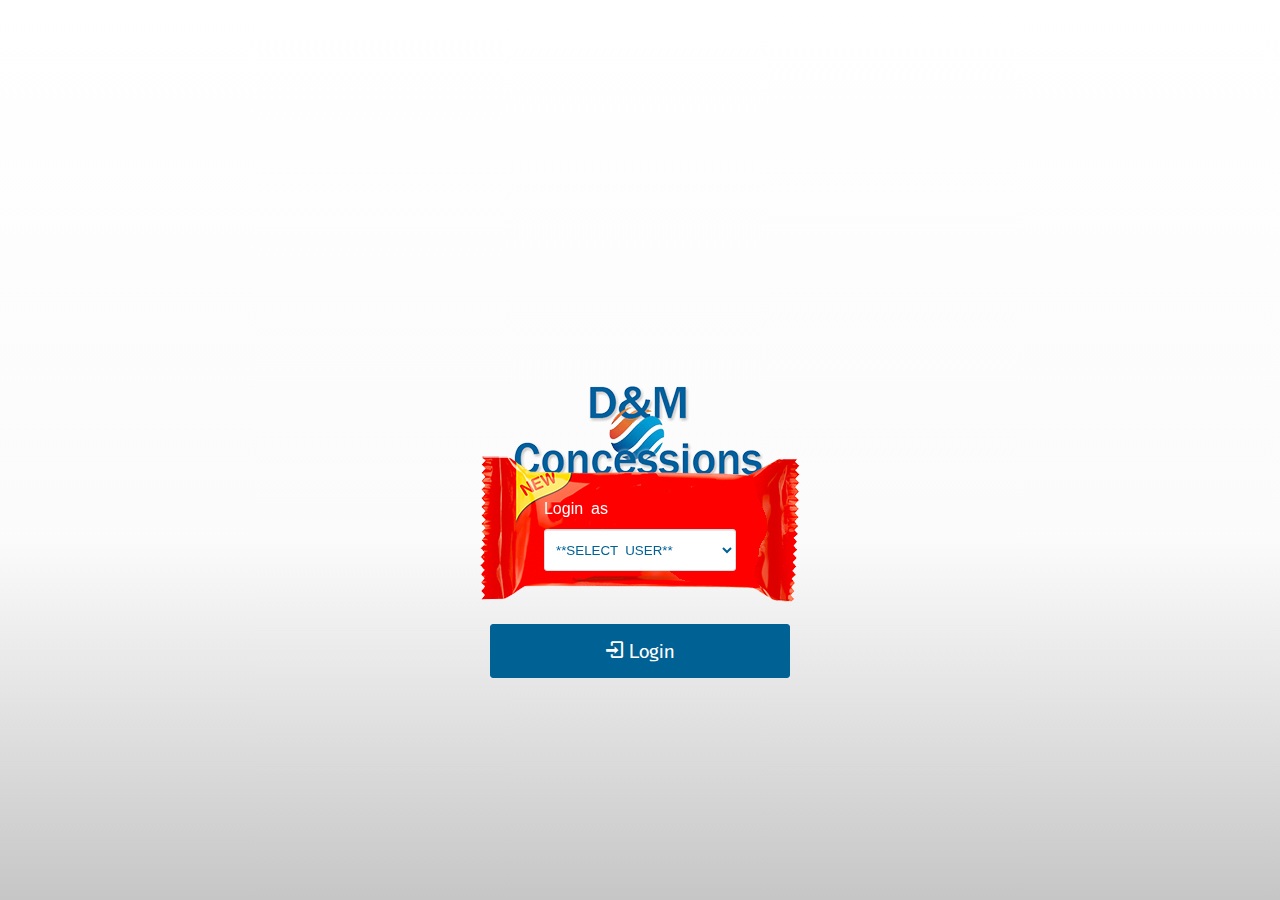
<file: MCS2/index.html>
<!DOCTYPE html>

<html>
<head>
    <title>D M Ratchet App</title>
    <!-- Sets initial viewport load and disables zooming  -->
    <meta name="viewport" content="initial-scale=1, maximum-scale=1, user-scalable=no">
    <!-- Makes your prototype chrome-less once bookmarked to your phone's home screen -->
    <meta name="apple-mobile-web-app-capable" content="yes">
    <meta name="apple-mobile-web-app-status-bar-style" content="black">
    <meta name="mobile-web-app-capable" content="yes">

    <link href="css/style.css" rel="stylesheet" />
    <link href="css/ratchet-theme-ios.min.css" rel="stylesheet" />
    <link href="css/ratchet.min.css" rel="stylesheet" />
    <style>
        html, body {
            background: #ffffff; /* Old browsers */
            /* IE9 SVG, needs conditional override of 'filter' to 'none' */
            background: url([data-uri]);
            background: -moz-linear-gradient(top, #ffffff 0%, #fbfbfb 60%, #c6c6c6 100%); /* FF3.6+ */
            background: -webkit-gradient(linear, left top, left bottom, color-stop(0%,#ffffff), color-stop(60%,#fbfbfb), color-stop(100%,#c6c6c6)); /* Chrome,Safari4+ */
            background: -webkit-linear-gradient(top, #ffffff 0%,#fbfbfb 60%,#c6c6c6 100%); /* Chrome10+,Safari5.1+ */
            background: -o-linear-gradient(top, #ffffff 0%,#fbfbfb 60%,#c6c6c6 100%); /* Opera 11.10+ */
            background: -ms-linear-gradient(top, #ffffff 0%,#fbfbfb 60%,#c6c6c6 100%); /* IE10+ */
            background: linear-gradient(to bottom, #ffffff 0%,#fbfbfb 60%,#c6c6c6 100%); /* W3C */
            filter: progid:DXImageTransform.Microsoft.gradient( startColorstr='#ffffff', endColorstr='#c6c6c6',GradientType=0 ); /* IE6-8 */
        }

    </style>
</head>
<body>
    <div data-role="view">
        <div class="Center-Container is-Inline">
            <div class="Center-Block">
                <!-- CONTENT -->
                <img src="images/blueOrngDandM2_250.png" class="" alt="" />
            </div>
        </div>
        <div style="clear:both; position:fixed; width:100%; bottom:0; margin-bottom: 15%;">

            <div style="position: relative; margin: 0 auto; text-align: center; background-image: url(images/candy1Small.png); width: 320px; height: 148px;">

                <div style="font-size: 10px;">
                    <br /><br />
                    <div style="font-size: 12pt; color: white; width: 60%; padding-bottom: 11px;">
                        Login as
                    </div>

                    <p>
                        <select id="selectUser" name="selectUser" style="color: #006194; background-color: white; width: 60%; line-height: 2em; font-size: 10pt; height: 42px;">
                            <option value="" style="font-size: 12pt;">
                                **SELECT USER**
                            </option>
                            <option value="Kelly" style="font-size: 12pt;">Kelly Seale</option>
                            <option value="Michelle" style="font-size: 12pt;">Michelle Seale</option>
                            <option value="Dana" style="font-size: 12pt;">Dana Wanzer</option>
                            <option value="Brad" style="font-size: 12pt;">Brad Wanzer</option>
                            <option value="Ashlyn" style="font-size: 12pt;">Ashlyn Seale</option>
                        </select>
                    </p>
                </div>
            </div>
            <div class="clearfix"><br /></div>

            <div class="content-padded" style="width: 300px; margin: 0 auto; position: relative;">
                <a class="btn btn-primary btn-block icon-login" onclick="goLogin()" style="line-height: 1.2em; width: 300px; font-size: 14pt;" id="btnLogin"> Login</a>
            </div>
            <div id="announcements" style="padding: 10px;">
                
            </div>
        </div>
    </div>
    <!--<script src="js/ratchet.min.js"></script>-->
    <script src="js/jquery-1.11.1.min.js"></script>
    <script src="kendo/js/kendo.mobile.min.js"></script>
    <script src="kendo/js/cession.js"></script>
    <script>
        var app = new kendo.mobile.Application($(document.body), { transition: "zoom" });
        (function (g) {

            var productId = "5fa752ae121249ce9dfbb413aaadab1a"; // App unique product key

            // Make analytics available via the window.analytics variable
            // Start analytics by calling window.analytics.Start()
            var analytics = g.analytics = g.analytics || {};
            analytics.Start = function () {
                // Handy shortcuts to the analytics api
                var factory = window.plugins.EqatecAnalytics.Factory;
                var monitor = window.plugins.EqatecAnalytics.Monitor;
                // Create the monitor instance using the unique product key for Cession Analytics
                var settings = factory.CreateSettings(productId);
                settings.LoggingInterface = factory.CreateTraceLogger();
                factory.CreateMonitorWithSettings(settings,
                  function () {
                      console.log("Monitor created");
                      // Start the monitor inside the success-callback
                      monitor.Start(function () {
                          console.log("Monitor started");
                      });
                  },
                  function (msg) {
                      console.log("Error creating monitor: " + msg);
                  });
            }
            analytics.Stop = function () {
                var monitor = window.plugins.EqatecAnalytics.Monitor;
                monitor.Stop();
            }
            analytics.Monitor = function () {
                return window.plugins.EqatecAnalytics.Monitor;
            }
        })(window);


        var button = $("#button").kendoMobileButton();
        //var template = "Today we are introducing a new feature that you will love...";
        //$("#announcements").html(template);
        var selected = $("#selectUser");
        var btnLogin = $('btnLogin').kendoMobileButton();
        var href = "page1.html?q=" + selected.val();

        function goLogin() {
            //app.navigate(href);
            var selected = $("#selectUser");
            location.href = href + selected.val();
        }

    </script>

</body>
</html>
</file>
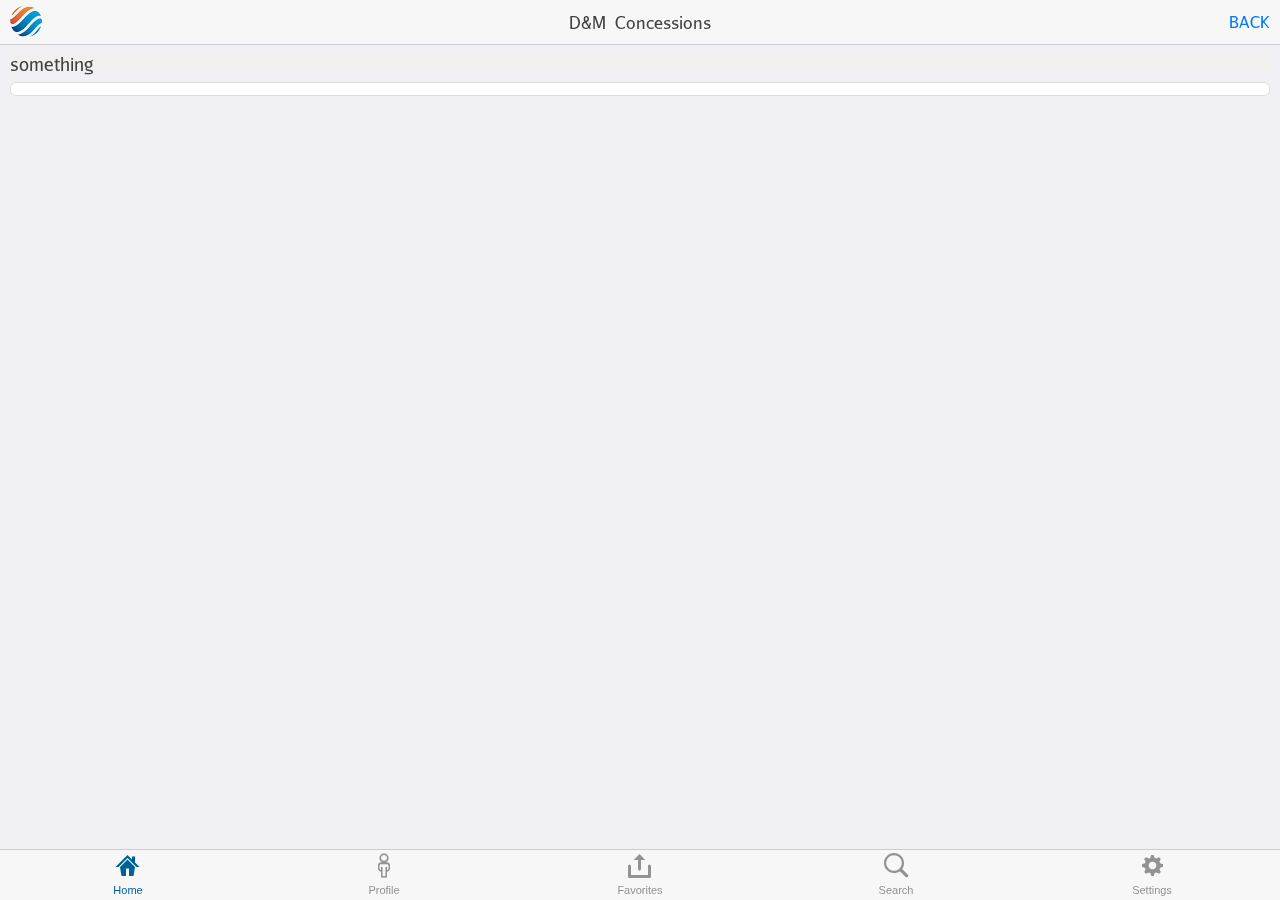
<file: MCS2/contacts.html>
<!DOCTYPE html>
<html>
<head>
    <title>Contacts</title>
    <meta name="viewport" content="initial-scale=1, maximum-scale=1, user-scalable=no" />
    <link href="css/ratchet.min.css" rel="stylesheet" />
    <link href="css/ratchet-theme-ios.min.css" rel="stylesheet" />
    <link href="css/style.css" rel="stylesheet" />
</head>
<body>
    <div data-role="view">
        <!--HEADER-->
        <header class="bar bar-nav">
            <img class="media pull-left" src="images/blueOrngBall32.png" style="padding-top: 5px;" />
            <h1 class="title">D&amp;M Concessions</h1>
            <a class="btn btn-link bnt-nav pull-right" id="btnBack" onclick="goBack()">BACK</a>
        </header>
        <!--CONTENT-->
        <div class="content">
            <!--PADDED CONTENT-->
            <div class="content-padded">
                <h3>something</h3>
            </div>
            <!--CARD SURROUNDED CONTENT-->
            <div class="card">
                <ul id="listView"></ul>
            </div>
        </div>
        <!--TAB CONTROL AT BOTTOM-->
        <nav class="bar bar-tab">
            <a class="tab-item active" href="index.html">
                <span class="icon icon-home"></span>
                <span class="tab-label">Home</span>
            </a>
            <a class="tab-item" href="#">
                <span class="icon icon-person"></span>
                <span class="tab-label">Profile</span>
            </a>
            <a class="tab-item" href="#">
                <span class="icon icon-star-filled"></span>
                <span class="tab-label">Favorites</span>
            </a>
            <a class="tab-item" href="#">
                <span class="icon icon-search"></span>
                <span class="tab-label">Search</span>
            </a>
            <a class="tab-item" href="#">
                <span class="icon icon-gear"></span>
                <span class="tab-label">Settings</span>
            </a>
        </nav>
    </div>

    <!--<script src="js/ratchet.min.js"></script>-->
    <!--<script src="js/push.js"></script>-->
    <script src="js/modals.js"></script>
    <script src="js/jquery-1.11.1.min.js"></script>
    <script src="kendo/js/kendo.mobile.min.js"></script>
    <script src="kendo/js/cession.js"></script>
    <script>
        var app = new kendo.mobile.Application($(document.body), { transition: "zoom" });
        var button = $("#btnBack").kendoMobileButton();

        var search = window.getParameterByName("q");



    </script>
</body>
</html>
</file>
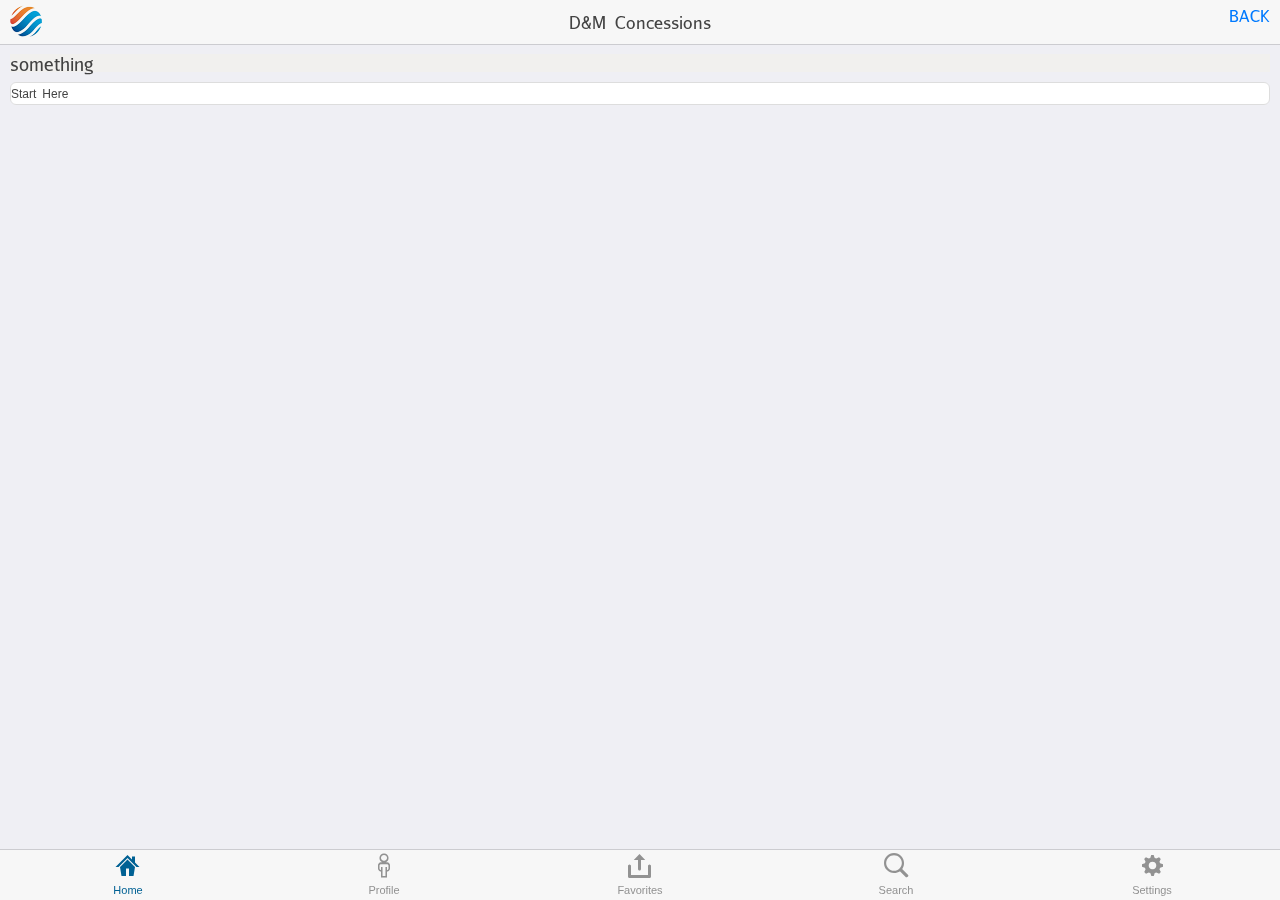
<file: MCS2/newPageTemplate.html>
<!DOCTYPE html>
<html>
<head>
    <title>Page Template</title>
    <meta name="viewport" content="initial-scale=1, maximum-scale=1, user-scalable=no" />
    <link href="css/ratchet.min.css" rel="stylesheet" />
    <link href="css/ratchet-theme-ios.min.css" rel="stylesheet" />
    <link href="css/style.css" rel="stylesheet" />
</head>
<body>
    <div data-role="view">
        <!--HEADER-->
        <header class="bar bar-nav">
            <img class="media pull-left" src="images/blueOrngBall32.png" style="padding-top: 5px;" />
            <h1 class="title">D&amp;M Concessions</h1>
            <a class="btn btn-link bnt-nav pull-right" id="btnBack" onclick="goBack()" style="line-height:2em;">BACK</a>
        </header>
        <!--CONTENT-->
        <div class="content">
            <!--PADDED CONTENT-->
            <div class="content-padded">
                <h3>something</h3>
            </div>
            <!--CARD SURROUNDED CONTENT-->
            <div class="card">
                Start Here
            </div>
        </div>
        <!--TAB CONTROL AT BOTTOM-->
        <nav class="bar bar-tab">
            <a class="tab-item active" href="index.html">
                <span class="icon icon-home"></span>
                <span class="tab-label">Home</span>
            </a>
            <a class="tab-item" href="#">
                <span class="icon icon-person"></span>
                <span class="tab-label">Profile</span>
            </a>
            <a class="tab-item" href="#">
                <span class="icon icon-star-filled"></span>
                <span class="tab-label">Favorites</span>
            </a>
            <a class="tab-item" href="#">
                <span class="icon icon-search"></span>
                <span class="tab-label">Search</span>
            </a>
            <a class="tab-item" href="#">
                <span class="icon icon-gear"></span>
                <span class="tab-label">Settings</span>
            </a>
        </nav>
    </div>

    <!--<script src="js/ratchet.min.js"></script>-->
    <!--<script src="js/push.js"></script>-->
    <script src="js/modals.js"></script>
    <script src="js/jquery-1.11.1.min.js"></script>
    <script src="kendo/js/kendo.mobile.min.js"></script>
    <script src="kendo/js/cession.js"></script>
    <script>
        var app = new kendo.mobile.Application($(document.body), { transition: "zoom" });
        var button = $("#btnBack").kendoMobileButton();

        var search = window.getParameterByName("q");


    </script>
</body>
</html>
</file>
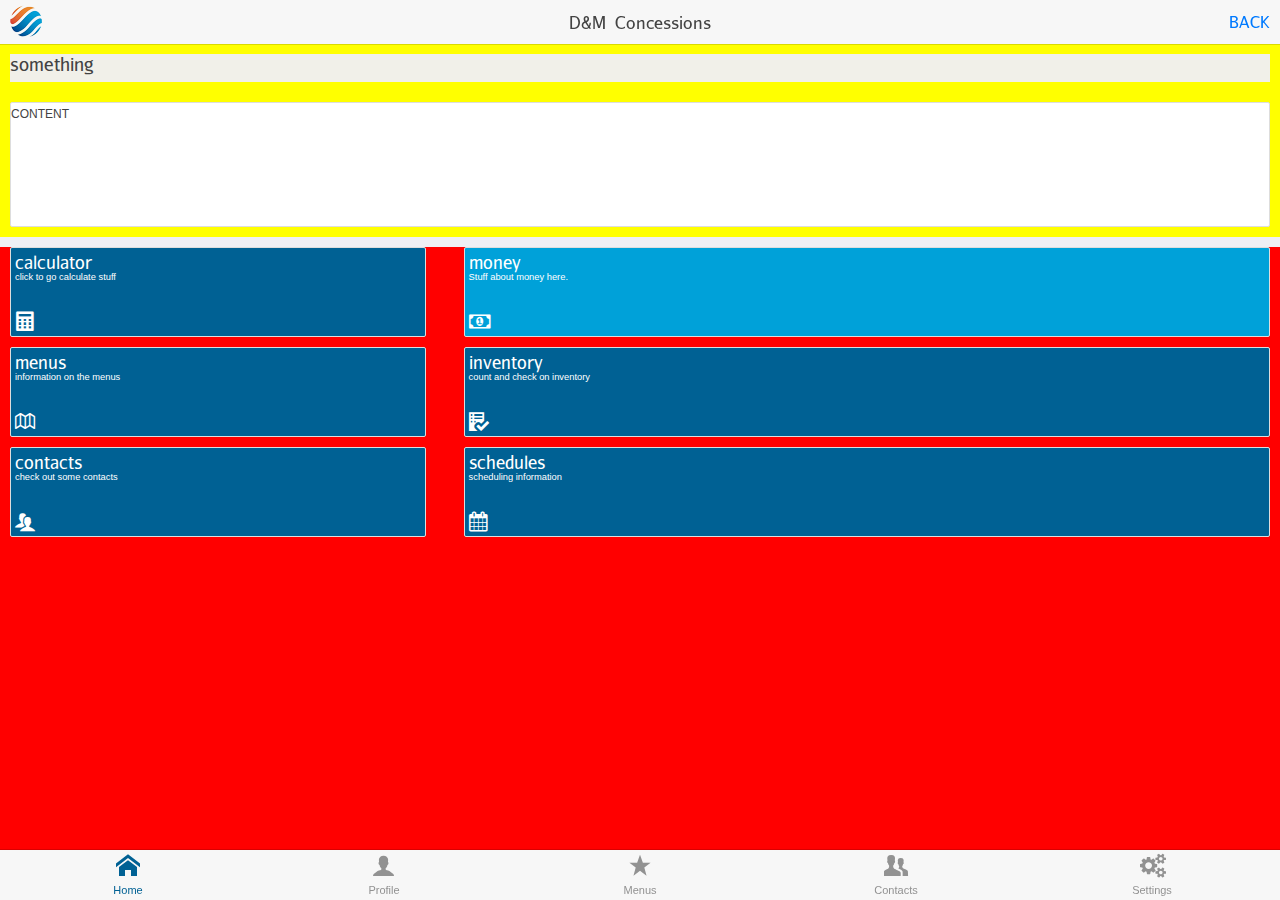
<file: MCS2/page1.html>
<!DOCTYPE html>
<html>
<head>
    <title>D&amp;M Ratchet App</title>
    <meta name="viewport" content="initial-scale=1, maximum-scale=1, user-scalable=no" />
    <link href="css/ratchet.min.css" rel="stylesheet" />
    <link href="css/ratchet-theme-ios.min.css" rel="stylesheet" />
    <link href="css/style.css" rel="stylesheet" />
    <style>
        /*ICONMOON ICONS*/
        @font-face {
            font-family: 'icomoon';
            src: url('fonts/icomoon.eot?-x7ol5y');
            src: url('fonts/icomoon.eot?#iefix-x7ol5y') format('embedded-opentype'), url('fonts/icomoon.woff?-x7ol5y') format('woff'), url('fonts/icomoon.ttf?-x7ol5y') format('truetype'), url('fonts/icomoon.svg?-x7ol5y#icomoon') format('svg');
            font-weight: normal;
            font-style: normal;
        }

        [class^="icon-"], [class*=" icon-"] {
            font-size: 1.5em;
        }
    </style>
</head>
<body>
    <div data-role="view">
        <!--HEADER-->
        <header class="bar bar-nav">
            <img class="media pull-left" src="images/blueOrngBall32.png" style="padding-top: 5px;" />
            <h1 class="title">D&amp;M Concessions</h1>
            <a class="btn btn-link bnt-nav pull-right" id="btnBack" onclick="goBack()">BACK</a>
        </header>
        <!--CONTENT-->
        <div class="content">
            <section style="background-color: yellow; min-height: 24%; display: flex; flex-direction: column;">
                <!--PADDED CONTENT-->
                <div class="content-padded">
                    <h3>something</h3>
                </div>
                <!--CARD SURROUNDED CONTENT-->
                <div class="card" style="border-radius: 2px; flex: 1;">
                    CONTENT
                </div>
            </section>
            <div style="background-color: red; min-height: 75%;">
                <article class="content-padded tenFont">
                    <div>
                        <a href="newPageTemplate.html">
                            <div class="blueHouse minHeightNinety leftFloatOneThird" id="flip">
                                <div style="font-family: AurulentSans, icomoon; font-size: 1.3em;">
                                    calculator
                                </div>
                                <div class="clearfix"></div>
                                <div style="font-size: .7em; line-height: 1;">
                                    click to go calculate stuff
                                </div>
                                <div class="clearfix"></div>
                                <div class="icon-calculator" style="position: absolute; bottom: 5px; border: 0px;"></div>
                            </div>
                        </a>
                        <a href="">
                            <div class="blueHouse minHeightNinety rightFloatTwoThirds" id="flip2" style="background-color: #00a1d9; width: 64%;">
                                <div style="font-family: AurulentSans, icomoon; font-size: 1.3em;">
                                    money
                                </div>
                                <div class="clearfix"></div>
                                <div style="font-size: .7em; line-height: 1;">
                                    Stuff about money here.
                                </div>
                                <div class="clearfix"></div>
                                <div class="icon-money" style="position: absolute; bottom: 5px; border: 0px;"></div>
                            </div>
                        </a>
                    </div>
                </article>
                <div class="clearfix"></div>
                <article class="content-padded tenFont">
                    <div>
                        <a href="newPageTemplate.html">
                            <div class="blueHouse minHeightNinety leftFloatOneThird" id="flip">
                                <div style="font-family: AurulentSans, icomoon; font-size: 1.3em;">
                                    menus
                                </div>
                                <div class="clearfix"></div>
                                <div style="font-size: .7em; line-height: 1;">
                                    information on the menus
                                </div>
                                <div class="clearfix"></div>
                                <div class="icon-map3" style="position: absolute; bottom: 5px; border: 0px;"></div>
                            </div>
                        </a>
                        <a href="newPageTemplate.html">
                            <div class="blueHouse minHeightNinety rightFloatTwoThirds" id="flip2" style="width: 64%;">
                                <div style="font-family: AurulentSans, icomoon; font-size: 1.3em;">
                                    inventory
                                </div>
                                <div class="clearfix"></div>
                                <div style="font-size: .7em; line-height: 1;">
                                    count and check on inventory
                                </div>
                                <div class="clearfix"></div>
                                <div class="icon-checklist" style="font-size: 2em; position: absolute; bottom: 0px; border: 0px;"></div>
                            </div>
                        </a>
                    </div>
                </article>
                <div class="clearfix"></div>
                <article class="content-padded tenFont">
                    <div>
                        <a href="contacts.html">
                            <div class="blueHouse minHeightNinety leftFloatOneThird" id="flip">
                                <div style="font-family: AurulentSans, icomoon; font-size: 1.3em;">
                                    contacts
                                </div>
                                <div class="clearfix"></div>
                                <div style="font-size: .7em; line-height: 1;">
                                    check out some contacts
                                </div>
                                <div class="clearfix"></div>
                                <div class="icon-users2" style="position: absolute; bottom: 5px; border: 0px;"></div>
                            </div>
                        </a>
                        <a href="newPageTemplate.html">
                            <div class="blueHouse minHeightNinety rightFloatTwoThirds" id="flip2" style="width: 64%;">
                                <div style="font-family: AurulentSans, icomoon; font-size: 1.3em;">
                                    schedules
                                </div>
                                <div class="clearfix"></div>
                                <div style="font-size: .7em; line-height: 1;">
                                    scheduling information
                                </div>
                                <div class="clearfix"></div>
                                <div class="icon-calendar5" style="position: absolute; bottom: 5px; border: 0px;"></div>
                            </div>
                        </a>
                    </div>
                </article>
                </div>


            </div>
        <!--TAB CONTROL AT BOTTOM-->
        <nav class="bar bar-tab">
            <a class="tab-item active" href="index.html">
                <span class="icon icon-home2"></span>
                <span class="tab-label">Home</span>
            </a>
            <a class="tab-item" href="kendostuff.html">
                <span class="icon icon-user2"></span>
                <span class="tab-label">Profile</span>
            </a>
            <a class="tab-item" href="menus.html">
                <span class="icon icon-star8"></span>
                <span class="tab-label">Menus</span>
            </a>
            <a class="tab-item" href="contacts.html">
                <span class="icon icon-users5"></span>
                <span class="tab-label">Contacts</span>
            </a>
            <a class="tab-item" href="#">
                <span class="icon icon-gears"></span>
                <span class="tab-label">Settings</span>
            </a>
        </nav>

    </div>
    <!--<script src="js/ratchet.min.js"></script>-->
    <!--<script src="js/push.js"></script>-->
    <script src="js/modals.js"></script>
    <script src="js/jquery-1.11.1.min.js"></script>
    <script src="kendo/js/kendo.mobile.min.js"></script>
    <script src="kendo/js/cession.js"></script>
    <script>
        var app = new kendo.mobile.Application($(document.body), { transition: "zoom" });
        var button = $("#btnBack").kendoMobileButton();

        var search = window.getParameterByName("q");
        $('#lblPerson').text(search);
        //alert(search);

        $("#flip2").click(function () {
            alert("Text: " + $("#flip2").text());

        });

        //THESE ARE THE HOVERS FOR THE PAGE BUTTONS
        //$('#flip').hover(function () {
        //    $('#flip').css("background-color", "#f6f6f6");
        //}, function () {
        //    $('#flip').css("background-color", "white");
        //});
        //$('#flip2').hover(function () {
        //    $('#flip2').css("background-color", "#f6f6f6");
        //}, function () {
        //    $('#flip2').css("background-color", "white");
        //});
        //$('#flip3').hover(function () {
        //    $('#flip3').css("background-color", "#f6f6f6");
        //}, function () {
        //    $('#flip3').css("background-color", "white");
        //});
        //$('#flip4').hover(function () {
        //    $('#flip4').css("background-color", "#f6f6f6");
        //}, function () {
        //    $('#flip4').css("background-color", "white");
        //});
        //$('#flip5').hover(function () {
        //    $('#flip5').css("background-color", "#f6f6f6");
        //}, function () {
        //    $('#flip5').css("background-color", "white");
        //});
        //$('#flip6').hover(function () {
        //    $('#flip6').css("background-color", "#f6f6f6");
        //}, function () {
        //    $('#flip6').css("background-color", "white");
        //});
        //$('#flip7').hover(function () {
        //    $('#flip7').css("background-color", "#f6f6f6");
        //}, function () {
        //    $('#flip7').css("background-color", "white");
        //});
        //$('#flip8').hover(function () {
        //    $('#flip8').css("background-color", "#f6f6f6");
        //}, function () {
        //    $('#flip8').css("background-color", "white");
        //});
        //$('#flip9').hover(function () {
        //    $('#flip9').css("background-color", "#f6f6f6");
        //}, function () {
        //    $('#flip9').css("background-color", "white");
        //});


    </script>
</body>
</html>
</file>
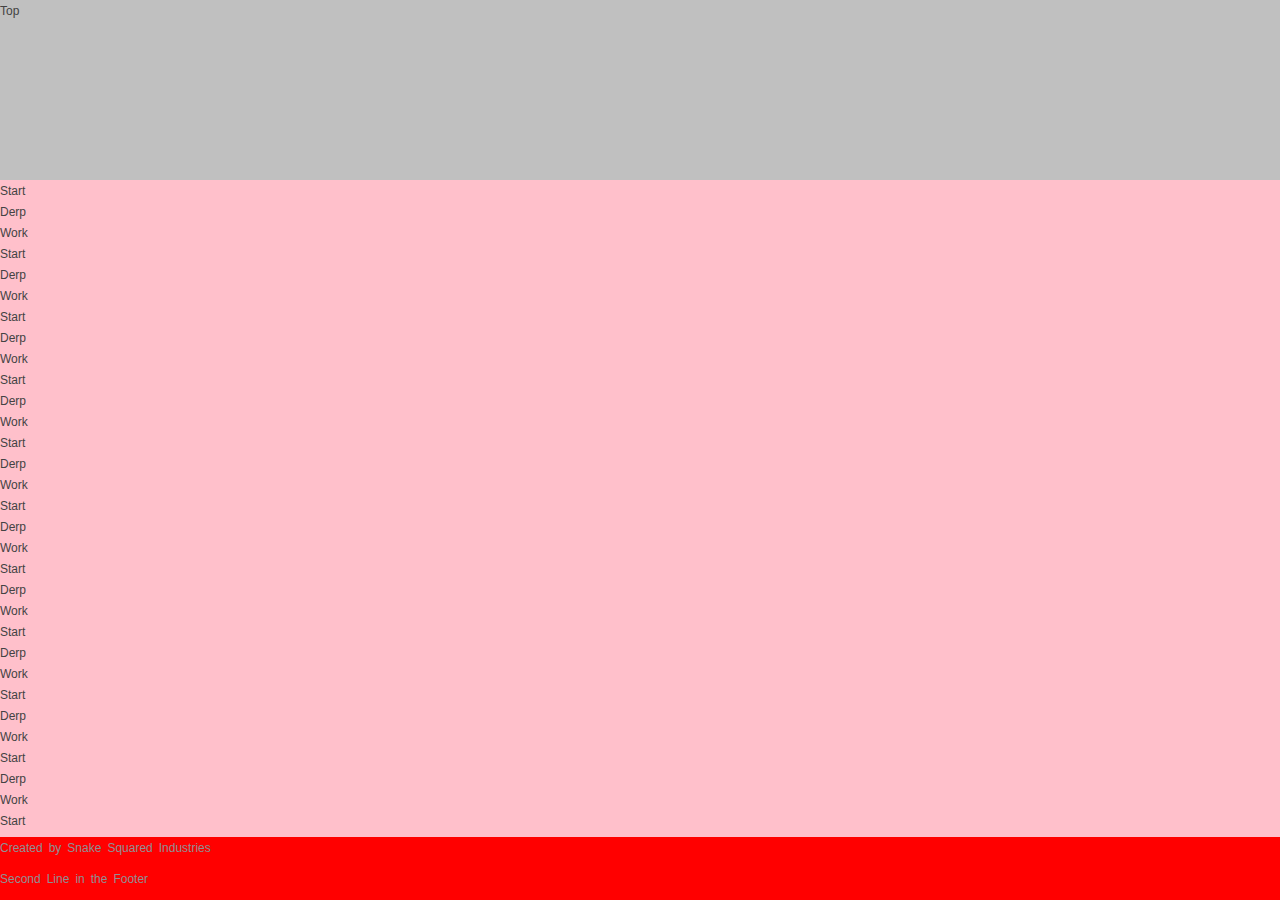
<file: MCS2/practice.html>
<!DOCTYPE html>
<html>
<head>
    <title>Page Template</title>
    <meta name="viewport" content="initial-scale=1, maximum-scale=1, user-scalable=no" />
    <meta name="apple-mobile-web-app-capable" content="yes">
    <link href="css/ratchet.min.css" rel="stylesheet" />
    <link href="css/ratchet-theme-ios.min.css" rel="stylesheet" />
    <link href="css/style.css" rel="stylesheet" />
</head>
<body>
    <div class="csPageContainer">
        <div class="csPageTop">
            Top
        </div>
        <div class="csPageMiddle">
            <div class="button1" id="startbutton">Start</div>
            <div class="button1" id="derpbutton">Derp</div>
            <div class="button1" id="workbutton">Work</div>
            <div class="button1" id="startbutton">Start</div>
            <div class="button1" id="derpbutton">Derp</div>
            <div class="button1" id="workbutton">Work</div>
            <div class="button1" id="startbutton">Start</div>
            <div class="button1" id="derpbutton">Derp</div>
            <div class="button1" id="workbutton">Work</div>
            <div class="button1" id="startbutton">Start</div>
            <div class="button1" id="derpbutton">Derp</div>
            <div class="button1" id="workbutton">Work</div>
            <div class="button1" id="startbutton">Start</div>
            <div class="button1" id="derpbutton">Derp</div>
            <div class="button1" id="workbutton">Work</div>
            <div class="button1" id="startbutton">Start</div>
            <div class="button1" id="derpbutton">Derp</div>
            <div class="button1" id="workbutton">Work</div>
            <div class="button1" id="startbutton">Start</div>
            <div class="button1" id="derpbutton">Derp</div>
            <div class="button1" id="workbutton">Work</div>
            <div class="button1" id="startbutton">Start</div>
            <div class="button1" id="derpbutton">Derp</div>
            <div class="button1" id="workbutton">Work</div>
            <div class="button1" id="startbutton">Start</div>
            <div class="button1" id="derpbutton">Derp</div>
            <div class="button1" id="workbutton">Work</div>
            <div class="button1" id="startbutton">Start</div>
            <div class="button1" id="derpbutton">Derp</div>
            <div class="button1" id="workbutton">Work</div>
            <div class="button1" id="startbutton">Start</div>
            <div class="button1" id="derpbutton">Derp</div>
            <div class="button1" id="workbutton">Work</div>
            <div class="button1" id="startbutton">Start</div>
            <div class="button1" id="derpbutton">Derp</div>
            <div class="button1" id="workbutton">Work</div>
            <div class="button1" id="startbutton">Start</div>
            <div class="button1" id="derpbutton">Derp</div>
            <div class="button1" id="workbutton">Work</div>
            <div class="button1" id="startbutton">Start</div>
            <div class="button1" id="derpbutton">Derp</div>
            <div class="button1" id="workbutton">Work</div>
            <div class="button1" id="startbutton">Start</div>
            <div class="button1" id="derpbutton">Derp</div>
            <div class="button1" id="workbutton">Work</div>
        </div>
        <div class="csPageBottom">
            <p>Created by Snake Squared Industries</p>
            <p>Second Line in the Footer</p>
        </div>
    </div>

    <!--<script src="js/ratchet.min.js"></script>-->
    <!--<script src="js/push.js"></script>-->
    <script src="js/modals.js"></script>
    <script src="js/jquery-1.11.1.min.js"></script>
    <script src="kendo/js/kendo.mobile.min.js"></script>
    <script src="kendo/js/cession.js"></script>
    <script>
        var app = new kendo.mobile.Application($(document.body), { transition: "zoom" });
        var button = $("#btnBack").kendoMobileButton();

        var search = window.getParameterByName("q");


    </script>
</body>
</html>
</file>
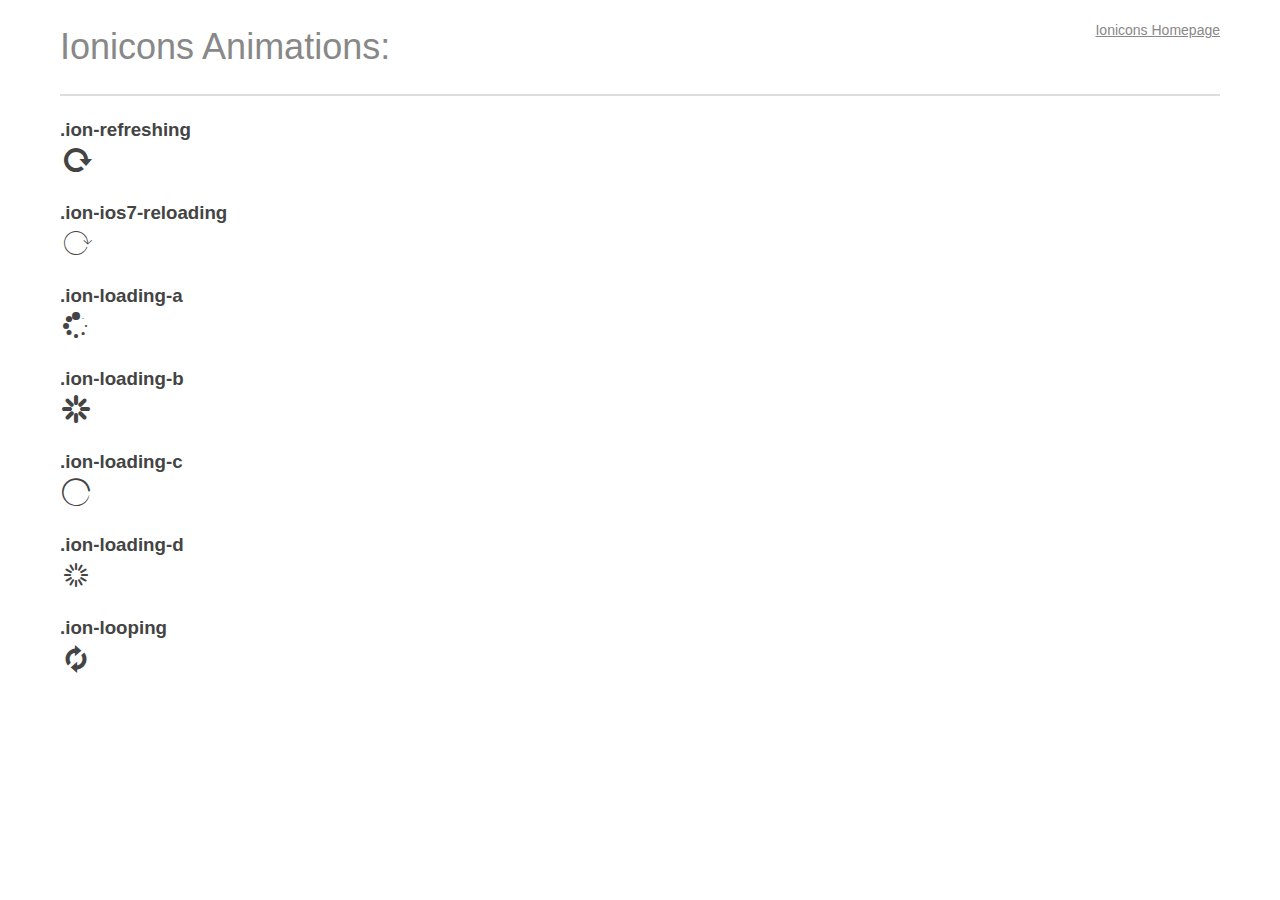
<file: MCS2/bower_components/ionicons/animation.html>
<!DOCTYPE html>
<html>
<head>
  <title>Ionicons Animations</title>
  <style>
    * {
      -moz-box-sizing: border-box;
      -webkit-box-sizing: border-box;
      box-sizing: border-box;
      margin: 0;
      padding: 0;
    }

    body {
      background: #fff;
      color: #444;
      font: 16px/1.5 "Helvetica Neue", Helvetica, Arial, sans-serif;
    }

    a, a:visited {
      color: #888;
      text-decoration: underline;
    }
    a:hover, a:focus { color: #000; }
    p { margin-bottom: 20px; }

    header {
      border-bottom: 2px solid #ddd;
      margin-bottom: 20px;
      overflow: hidden;
      padding: 20px 0;
    }

    header h1 {
      color: #888;
      float: left;
      font-size: 36px;
      font-weight: 300;
    }

    header a {
      float: right;
      font-size: 14px;
    }

    .container {
      margin: 0 auto;
      max-width: 1200px;
      min-width: 960px;
      padding: 0 20px;
      width: 95%;
    }

    .icon {
      font-size: 32px;
    }
  </style>
  <link href="css/ionicons.css" rel="stylesheet" type="text/css" media="screen" />
</head>

<body>
  <div class="container">
    <header>
      <h1>Ionicons Animations:</h1>
      <p><a href="http://ionicons.com/">Ionicons Homepage</a></p>
    </header>
    <div class="content">

      <h3>.ion-refreshing</h3>
      <p>
        <i class="icon ion-refreshing"></i>
      </p>

      <h3>.ion-ios7-reloading</h3>
      <p>
        <i class="icon ion-ios7-reloading"></i>
      </p>

      <h3>.ion-loading-a</h3>
      <p>
        <i class="icon ion-loading-a"></i>
      </p>

      <h3>.ion-loading-b</h3>
      <p>
        <i class="icon ion-loading-b"></i>
      </p>

      <h3>.ion-loading-c</h3>
      <p>
        <i class="icon ion-loading-c"></i>
      </p>

      <h3>.ion-loading-d</h3>
      <p>
        <i class="icon ion-loading-d"></i>
      </p>

      <h3>.ion-looping</h3>
      <p>
        <i class="icon ion-looping"></i>
      </p>

    </div>
  </div>
</body>
</html>
</file>
<file: MCS2/css/style.css>
.content {
    margin-bottom: 50px;
}

/*NEW PAGES SETUP*/

/* Smartphones (portrait and landscape) ----------- */
@media only screen and (min-device-width : 320px) and (max-device-width : 480px) {
    /* Styles */
    html {
        font-size: 75%; /* 12px */
    }
}

/* Smartphones (landscape) ----------- */
@media only screen and (min-width : 321px) {
    /* Styles */
    html {
        font-size: 75%; /* 12px */
    }
}

/* Smartphones (portrait) ----------- */
@media only screen and (max-width : 320px) {
    /* Styles */
    html {
        font-size: 75%; /* 12px */
    }
}

/* iPads (portrait and landscape) ----------- */
@media only screen and (min-device-width : 768px) and (max-device-width : 1024px) {
    /* Styles */
    html {
        font-size: 100%; /* 16px */
    }
}

.csPageContainer {
    width: 100%;
    height: 100%;
    font-size: 1em;
    position: fixed;
    background-color: #ececec;
}

.csPageConainer p {
    background-color: orange;
}



.csPageTop {
    width: 100%;
    height: 20%;
    position: relative;
    background-color: silver;
}

.csPageMiddle {
    width: 100%;
    min-height: 50%;
    background-color: pink;
}

.csPageBottom {
    width: 100%;
    min-height: 7%;
    position: absolute;
    bottom: 0;
    background-color: red;
}

.button1 {
    width: 100%;
    height: 33%;
}

.centeredBox {
    display:table;
    width: 100%;
    height: 100%;
}
.centeredBody {
    display:table-cell;
    width: 100%;
    vertical-align:middle;
    background:yellow;
}
.centeredContent{
    width:100%;
    background:white;
    margin:0px auto;
    text-align: center;
    vertical-align: middle;
}













.tenFont {
    font-family: Arial;
    font-size: 10pt;
}

.elevenFont {
    font-family: Arial;
    font-size: 10pt;
}

.twelveFont {
    font-family: Arial;
    font-size: 10pt;
}

.paddedAll {
    padding: 5px;
}

.transparent {
    background-color: transparent;
}

.whiteHouse {
    overflow: hidden;
    background-color: #fff;
    border: 1px solid #ddd;
    border-radius: 2px;
    padding: 4px;
    min-height: 0px;
    position: relative;
    width: 100%;
}

.blueHouse {
    overflow: hidden;
    background-color: #006194;
    color: white;
    border: 1px solid #ddd;
    border-radius: 2px;
    padding: 4px;
    min-height: 0px;
    position: relative;
    width: 100%;
}

.minHeightEighty {
    min-height: 80px;
}

.minHeightNinety {
    min-height: 90px;
}

.leftFloatOneThird {
    float: left;
    width: 33%;
}

.middleFloatOneThird {
    float: left;
    width: 34%;
    margin-left: 0px;
    margin-right: 0px;
}

.rightFloatOneThird {
    float: right;
    width: 33%;
}

.rightFloatTwoThirds {
    float: right;
    width: 67%;
}

.leftFloatTwoThirds {
    float: left;
    width: 67%;
}



small {
    font-size: 85%;
}

/* Don't use these, but can't remove them until we find a fix for the logo on the front page.*/
/*-------------------------------------------------------------------------------------------*/
/*-------------------------------------------------------------------------------------------*/
.Center-Container.is-Inline {
    text-align: center;
    overflow: auto;
}

    .Center-Container.is-Inline:after,
    .is-Inline .Center-Block {
        display: inline-block;
        vertical-align: middle;
    }

    .Center-Container.is-Inline:after {
        content: '';
        height: 100%;
        margin-left: -0.25em; /* To offset spacing. May vary by font */
    }

.is-Inline .Center-Block {
    max-width: 99%; /* Prevents issues with long content causes the content block to be pushed to the top */
    /* max-width: calc(100% - 0.25em) /* Only for IE9+ */
    margin-top: 30%;
}
/*-------------------------------------------------------------------------------------------*/
/*-------------------------------------------------------------------------------------------*/



@font-face {
    font-family: 'AurulentSans';
    src: url('../fonts/AurulentSans-Regular.otf');
    font-weight: normal;
    font-style: normal;
}

@font-face {
    font-family: 'AurulentSans';
    src: url('../fonts/AurulentSans-Bold.otf');
    font-weight: bold;
    font-style: normal;
}

@font-face {
    font-family: 'AurulentSans';
    src: url('../fonts/AurulentSans-Italic.otf');
    font-weight: normal;
    font-style: italic;
}

@font-face {
    font-family: 'AurulentSans';
    src: url('../fonts/AurulentSans-BoldItalic.otf');
    font-weight: bold;
    font-style: italic;
}









/*ICONMOON ICONS*/
/* C:\Users\kseale\Downloads\icomoon_Cession\demo.html  will show all of the exact names of the included 1500+ icons
    also copied a zip of it to SkyDrive under business/cession stand */
@font-face {
    font-family: 'icomoon';
    src: url('../fonts/icomoon.eot?76dizr');
    src: url('../fonts/icomoon.eot?#iefix76dizr') format('embedded-opentype'), url('../fonts/icomoon.woff?76dizr') format('woff'), url('../fonts/icomoon.ttf?76dizr') format('truetype'), url('../fonts/icomoon.svg?76dizr#icomoon') format('svg');
    font-weight: normal;
    font-style: normal;
}

[class^="icon-"], [class*=" icon-"] {
    font-family: 'icomoon';
    speak: none;
    font-style: normal;
    font-weight: normal;
    font-variant: normal;
    text-transform: none;
    line-height: 1;
    /* Better Font Rendering =========== */
    -webkit-font-smoothing: antialiased;
    -moz-osx-font-smoothing: grayscale;
}

.icon-download:before {
    content: "\e608";
}

.icon-chat:before {
    content: "\e609";
}

.icon-archive:before {
    content: "\e60a";
}

.icon-user:before {
    content: "\e60b";
}

.icon-users:before {
    content: "\e60c";
}

.icon-archive2:before {
    content: "\e60d";
}

.icon-earth:before {
    content: "\e60e";
}

.icon-location:before {
    content: "\e60f";
}

.icon-contract:before {
    content: "\e610";
}

.icon-mobile:before {
    content: "\e611";
}

.icon-screen:before {
    content: "\e612";
}

.icon-mail:before {
    content: "\e613";
}

.icon-support:before {
    content: "\e614";
}

.icon-help:before {
    content: "\e615";
}

.icon-videos:before {
    content: "\e616";
}

.icon-pictures:before {
    content: "\e617";
}

.icon-link:before {
    content: "\e618";
}

.icon-search:before {
    content: "\e619";
}

.icon-cog:before {
    content: "\e61a";
}

.icon-trashcan:before {
    content: "\e61b";
}

.icon-pencil:before {
    content: "\e61c";
}

.icon-info:before {
    content: "\e61d";
}

.icon-article:before {
    content: "\e61e";
}

.icon-clock:before {
    content: "\e61f";
}

.icon-photoshop:before {
    content: "\e620";
}

.icon-illustrator:before {
    content: "\e621";
}

.icon-star:before {
    content: "\e622";
}

.icon-heart:before {
    content: "\e623";
}

.icon-bookmark:before {
    content: "\e624";
}

.icon-file:before {
    content: "\e625";
}

.icon-feed:before {
    content: "\e626";
}

.icon-locked:before {
    content: "\e627";
}

.icon-unlocked:before {
    content: "\e628";
}

.icon-refresh:before {
    content: "\e629";
}

.icon-list:before {
    content: "\e62a";
}

.icon-share:before {
    content: "\e62b";
}

.icon-archive3:before {
    content: "\e62c";
}

.icon-images:before {
    content: "\e62d";
}

.icon-images2:before {
    content: "\e62e";
}

.icon-pencil2:before {
    content: "\e62f";
}

.icon-sunrise:before {
    content: "\e630";
}

.icon-sun:before {
    content: "\e631";
}

.icon-moon:before {
    content: "\e632";
}

.icon-sun2:before {
    content: "\e633";
}

.icon-windy:before {
    content: "\e634";
}

.icon-wind:before {
    content: "\e635";
}

.icon-snowflake:before {
    content: "\e636";
}

.icon-cloudy:before {
    content: "\e637";
}

.icon-cloud:before {
    content: "\e638";
}

.icon-weather:before {
    content: "\e639";
}

.icon-weather2:before {
    content: "\e63a";
}

.icon-weather3:before {
    content: "\e63b";
}

.icon-lines:before {
    content: "\e63c";
}

.icon-cloud2:before {
    content: "\e63d";
}

.icon-lightning:before {
    content: "\e63e";
}

.icon-lightning2:before {
    content: "\e63f";
}

.icon-rainy:before {
    content: "\e640";
}

.icon-rainy2:before {
    content: "\e641";
}

.icon-windy2:before {
    content: "\e642";
}

.icon-windy3:before {
    content: "\e643";
}

.icon-snowy:before {
    content: "\e644";
}

.icon-snowy2:before {
    content: "\e645";
}

.icon-snowy3:before {
    content: "\e646";
}

.icon-weather4:before {
    content: "\e647";
}

.icon-cloudy2:before {
    content: "\e648";
}

.icon-cloud3:before {
    content: "\e649";
}

.icon-lightning3:before {
    content: "\e64a";
}

.icon-sun3:before {
    content: "\e64b";
}

.icon-moon2:before {
    content: "\e64c";
}

.icon-cloudy3:before {
    content: "\e64d";
}

.icon-cloud4:before {
    content: "\e64e";
}

.icon-cloud5:before {
    content: "\e64f";
}

.icon-lightning4:before {
    content: "\e650";
}

.icon-rainy3:before {
    content: "\e651";
}

.icon-rainy4:before {
    content: "\e652";
}

.icon-windy4:before {
    content: "\e653";
}

.icon-windy5:before {
    content: "\e654";
}

.icon-snowy4:before {
    content: "\e655";
}

.icon-snowy5:before {
    content: "\e656";
}

.icon-weather5:before {
    content: "\e657";
}

.icon-cloudy4:before {
    content: "\e658";
}

.icon-lightning5:before {
    content: "\e659";
}

.icon-thermometer:before {
    content: "\e65a";
}

.icon-compass:before {
    content: "\e65b";
}

.icon-none:before {
    content: "\e65c";
}

.icon-Celsius:before {
    content: "\e65d";
}

.icon-Fahrenheit:before {
    content: "\e65e";
}

.icon-alert:before {
    content: "\f02d";
}

.icon-alignment-align:before {
    content: "\f08a";
}

.icon-alignment-aligned-to:before {
    content: "\f08e";
}

.icon-alignment-unalign:before {
    content: "\f08b";
}

.icon-arrow-down:before {
    content: "\f03f";
}

.icon-arrow-left:before {
    content: "\f040";
}

.icon-arrow-right:before {
    content: "\f03e";
}

.icon-arrow-small-down:before {
    content: "\f0a0";
}

.icon-arrow-small-left:before {
    content: "\f0a1";
}

.icon-arrow-small-right:before {
    content: "\f071";
}

.icon-arrow-small-up:before {
    content: "\f09f";
}

.icon-arrow-up:before {
    content: "\f03d";
}

.icon-beer:before {
    content: "\f069";
}

.icon-book:before {
    content: "\f007";
}

.icon-bookmark2:before {
    content: "\f07b";
}

.icon-briefcase:before {
    content: "\f0d3";
}

.icon-broadcast:before {
    content: "\f048";
}

.icon-browser:before {
    content: "\f0c5";
}

.icon-bug:before {
    content: "\f091";
}

.icon-calendar:before {
    content: "\f068";
}

.icon-check:before {
    content: "\f03a";
}

.icon-checklist:before {
    content: "\f076";
}

.icon-chevron-down:before {
    content: "\f0a3";
}

.icon-chevron-left:before {
    content: "\f0a4";
}

.icon-chevron-right:before {
    content: "\f078";
}

.icon-chevron-up:before {
    content: "\f0a2";
}

.icon-circle-slash:before {
    content: "\f084";
}

.icon-circuit-board:before {
    content: "\f0d6";
}

.icon-clippy:before {
    content: "\f035";
}

.icon-clock2:before {
    content: "\f046";
}

.icon-cloud-download:before {
    content: "\f00b";
}

.icon-cloud-upload:before {
    content: "\f00c";
}

.icon-code:before {
    content: "\f05f";
}

.icon-color-mode:before {
    content: "\f065";
}

.icon-comment:before {
    content: "\f02b";
}

.icon-comment-discussion:before {
    content: "\f04f";
}

.icon-credit-card:before {
    content: "\f045";
}

.icon-dash:before {
    content: "\f0ca";
}

.icon-dashboard:before {
    content: "\f07d";
}

.icon-database:before {
    content: "\f096";
}

.icon-device-camera:before {
    content: "\f056";
}

.icon-device-camera-video:before {
    content: "\f057";
}

.icon-device-desktop:before {
    content: "\f27c";
}

.icon-device-mobile:before {
    content: "\f038";
}

.icon-diff:before {
    content: "\f04d";
}

.icon-diff-added:before {
    content: "\f06b";
}

.icon-diff-ignored:before {
    content: "\f099";
}

.icon-diff-modified:before {
    content: "\f06d";
}

.icon-diff-removed:before {
    content: "\f06c";
}

.icon-diff-renamed:before {
    content: "\f06e";
}

.icon-ellipsis:before {
    content: "\f09a";
}

.icon-eye:before {
    content: "\f04e";
}

.icon-file-binary:before {
    content: "\f094";
}

.icon-file-code:before {
    content: "\f010";
}

.icon-file-directory:before {
    content: "\f016";
}

.icon-file-media:before {
    content: "\f012";
}

.icon-file-pdf:before {
    content: "\f014";
}

.icon-file-submodule:before {
    content: "\f017";
}

.icon-file-symlink-directory:before {
    content: "\f0b1";
}

.icon-file-symlink-file:before {
    content: "\f0b0";
}

.icon-file-text:before {
    content: "\f011";
}

.icon-file-zip:before {
    content: "\f013";
}

.icon-flame:before {
    content: "\f0d2";
}

.icon-fold:before {
    content: "\f0cc";
}

.icon-gear:before {
    content: "\f02f";
}

.icon-gift:before {
    content: "\f042";
}

.icon-gist:before {
    content: "\f00e";
}

.icon-gist-secret:before {
    content: "\f08c";
}

.icon-git-branch:before {
    content: "\f020";
}

.icon-git-commit:before {
    content: "\f01f";
}

.icon-git-compare:before {
    content: "\f0ac";
}

.icon-git-merge:before {
    content: "\f023";
}

.icon-git-pull-request:before {
    content: "\f009";
}

.icon-globe:before {
    content: "\f0b6";
}

.icon-graph:before {
    content: "\f043";
}

.icon-heart2:before {
    content: "\2665";
}

.icon-history:before {
    content: "\f07e";
}

.icon-home:before {
    content: "\f08d";
}

.icon-horizontal-rule:before {
    content: "\f070";
}

.icon-hourglass:before {
    content: "\f09e";
}

.icon-hubot:before {
    content: "\f09d";
}

.icon-inbox:before {
    content: "\f0cf";
}

.icon-info2:before {
    content: "\f059";
}

.icon-issue-closed:before {
    content: "\f028";
}

.icon-issue-opened:before {
    content: "\f026";
}

.icon-issue-reopened:before {
    content: "\f027";
}

.icon-jersey:before {
    content: "\f019";
}

.icon-jump-down:before {
    content: "\f072";
}

.icon-jump-left:before {
    content: "\f0a5";
}

.icon-jump-right:before {
    content: "\f0a6";
}

.icon-jump-up:before {
    content: "\f073";
}

.icon-key:before {
    content: "\f049";
}

.icon-keyboard:before {
    content: "\f00d";
}

.icon-law:before {
    content: "\f0d8";
}

.icon-light-bulb:before {
    content: "\f000";
}

.icon-link2:before {
    content: "\f05c";
}

.icon-link-external:before {
    content: "\f07f";
}

.icon-list-ordered:before {
    content: "\f062";
}

.icon-list-unordered:before {
    content: "\f061";
}

.icon-location2:before {
    content: "\f060";
}

.icon-lock:before {
    content: "\f06a";
}

.icon-mail2:before {
    content: "\f03b";
}

.icon-mail-read:before {
    content: "\f03c";
}

.icon-mail-reply:before {
    content: "\f051";
}

.icon-mark-github:before {
    content: "\f00a";
}

.icon-markdown:before {
    content: "\f0c9";
}

.icon-megaphone:before {
    content: "\f077";
}

.icon-mention:before {
    content: "\f0be";
}

.icon-microscope:before {
    content: "\f089";
}

.icon-milestone:before {
    content: "\f075";
}

.icon-mirror:before {
    content: "\f024";
}

.icon-mortar-board:before {
    content: "\f0d7";
}

.icon-move-down:before {
    content: "\f0a8";
}

.icon-move-left:before {
    content: "\f074";
}

.icon-move-right:before {
    content: "\f0a9";
}

.icon-move-up:before {
    content: "\f0a7";
}

.icon-mute:before {
    content: "\f080";
}

.icon-no-newline:before {
    content: "\f09c";
}

.icon-octoface:before {
    content: "\f008";
}

.icon-organization:before {
    content: "\f037";
}

.icon-package:before {
    content: "\f0c4";
}

.icon-paintcan:before {
    content: "\f0d1";
}

.icon-pencil3:before {
    content: "\f058";
}

.icon-person:before {
    content: "\f018";
}

.icon-pin:before {
    content: "\f041";
}

.icon-playback-fast-forward:before {
    content: "\f0bd";
}

.icon-playback-pause:before {
    content: "\f0bb";
}

.icon-playback-play:before {
    content: "\f0bf";
}

.icon-playback-rewind:before {
    content: "\f0bc";
}

.icon-plug:before {
    content: "\f0d4";
}

.icon-plus:before {
    content: "\f05d";
}

.icon-podium:before {
    content: "\f0af";
}

.icon-primitive-dot:before {
    content: "\f052";
}

.icon-primitive-square:before {
    content: "\f053";
}

.icon-pulse:before {
    content: "\f085";
}

.icon-puzzle:before {
    content: "\f0c0";
}

.icon-question:before {
    content: "\f02c";
}

.icon-quote:before {
    content: "\f063";
}

.icon-radio-tower:before {
    content: "\f030";
}

.icon-repo:before {
    content: "\f001";
}

.icon-repo-clone:before {
    content: "\f04c";
}

.icon-repo-force-push:before {
    content: "\f04a";
}

.icon-repo-forked:before {
    content: "\f002";
}

.icon-repo-pull:before {
    content: "\f006";
}

.icon-repo-push:before {
    content: "\f005";
}

.icon-rocket:before {
    content: "\f033";
}

.icon-rss:before {
    content: "\f034";
}

.icon-ruby:before {
    content: "\f047";
}

.icon-screen-full:before {
    content: "\f066";
}

.icon-screen-normal:before {
    content: "\f067";
}

.icon-search2:before {
    content: "\f02e";
}

.icon-server:before {
    content: "\f097";
}

.icon-settings:before {
    content: "\f07c";
}

.icon-sign-in:before {
    content: "\f036";
}

.icon-sign-out:before {
    content: "\f032";
}

.icon-split:before {
    content: "\f0c6";
}

.icon-squirrel:before {
    content: "\f0b2";
}

.icon-star2:before {
    content: "\f02a";
}

.icon-steps:before {
    content: "\f0c7";
}

.icon-stop:before {
    content: "\f08f";
}

.icon-sync:before {
    content: "\f087";
}

.icon-tag:before {
    content: "\f015";
}

.icon-telescope:before {
    content: "\f088";
}

.icon-terminal:before {
    content: "\f0c8";
}

.icon-three-bars:before {
    content: "\f05e";
}

.icon-tools:before {
    content: "\f031";
}

.icon-trashcan2:before {
    content: "\f0d0";
}

.icon-triangle-down:before {
    content: "\f05b";
}

.icon-triangle-left:before {
    content: "\f044";
}

.icon-triangle-right:before {
    content: "\f05a";
}

.icon-triangle-up:before {
    content: "\f0aa";
}

.icon-unfold:before {
    content: "\f039";
}

.icon-unmute:before {
    content: "\f0ba";
}

.icon-versions:before {
    content: "\f064";
}

.icon-x:before {
    content: "\f081";
}

.icon-zap:before {
    content: "\26a1";
}

.icon-home2:before {
    content: "\e600";
}

.icon-home3:before {
    content: "\e65f";
}

.icon-home4:before {
    content: "\e660";
}

.icon-office:before {
    content: "\e661";
}

.icon-newspaper:before {
    content: "\e601";
}

.icon-pencil4:before {
    content: "\e662";
}

.icon-pencil5:before {
    content: "\e663";
}

.icon-quill:before {
    content: "\e602";
}

.icon-pen:before {
    content: "\e664";
}

.icon-blog:before {
    content: "\e665";
}

.icon-droplet:before {
    content: "\e666";
}

.icon-paint-format:before {
    content: "\e667";
}

.icon-image:before {
    content: "\e668";
}

.icon-image2:before {
    content: "\e669";
}

.icon-images3:before {
    content: "\e66a";
}

.icon-camera:before {
    content: "\e66b";
}

.icon-music:before {
    content: "\e66c";
}

.icon-headphones:before {
    content: "\e66d";
}

.icon-play:before {
    content: "\e66e";
}

.icon-film:before {
    content: "\e66f";
}

.icon-camera2:before {
    content: "\e670";
}

.icon-dice:before {
    content: "\e671";
}

.icon-pacman:before {
    content: "\e672";
}

.icon-spades:before {
    content: "\e673";
}

.icon-clubs:before {
    content: "\e674";
}

.icon-diamonds:before {
    content: "\e675";
}

.icon-pawn:before {
    content: "\e603";
}

.icon-bullhorn:before {
    content: "\e676";
}

.icon-connection:before {
    content: "\e677";
}

.icon-podcast:before {
    content: "\e678";
}

.icon-feed2:before {
    content: "\e679";
}

.icon-book2:before {
    content: "\e67a";
}

.icon-books:before {
    content: "\e67b";
}

.icon-library:before {
    content: "\e67c";
}

.icon-file2:before {
    content: "\e67d";
}

.icon-profile:before {
    content: "\e67e";
}

.icon-file3:before {
    content: "\e67f";
}

.icon-file4:before {
    content: "\e680";
}

.icon-file5:before {
    content: "\e681";
}

.icon-copy:before {
    content: "\e682";
}

.icon-copy2:before {
    content: "\e683";
}

.icon-copy3:before {
    content: "\e684";
}

.icon-paste:before {
    content: "\e685";
}

.icon-paste2:before {
    content: "\e686";
}

.icon-paste3:before {
    content: "\e687";
}

.icon-stack:before {
    content: "\e688";
}

.icon-folder:before {
    content: "\e689";
}

.icon-folder-open:before {
    content: "\e68a";
}

.icon-tag2:before {
    content: "\e68b";
}

.icon-tags:before {
    content: "\e68c";
}

.icon-barcode:before {
    content: "\e68d";
}

.icon-qrcode:before {
    content: "\e68e";
}

.icon-ticket:before {
    content: "\e68f";
}

.icon-cart:before {
    content: "\e690";
}

.icon-cart2:before {
    content: "\e691";
}

.icon-cart3:before {
    content: "\e692";
}

.icon-coin:before {
    content: "\e693";
}

.icon-credit:before {
    content: "\e694";
}

.icon-calculate:before {
    content: "\e604";
}

.icon-support2:before {
    content: "\e695";
}

.icon-phone:before {
    content: "\e696";
}

.icon-phone-hang-up:before {
    content: "\e697";
}

.icon-address-book:before {
    content: "\e698";
}

.icon-notebook:before {
    content: "\e699";
}

.icon-envelope:before {
    content: "\e69a";
}

.icon-pushpin:before {
    content: "\e69b";
}

.icon-location3:before {
    content: "\e69c";
}

.icon-location4:before {
    content: "\e69d";
}

.icon-compass2:before {
    content: "\e69e";
}

.icon-map:before {
    content: "\e69f";
}

.icon-map2:before {
    content: "\e6a0";
}

.icon-history2:before {
    content: "\e6a1";
}

.icon-clock3:before {
    content: "\e6a2";
}

.icon-clock4:before {
    content: "\e6a3";
}

.icon-alarm:before {
    content: "\e6a4";
}

.icon-alarm2:before {
    content: "\e6a5";
}

.icon-bell:before {
    content: "\e6a6";
}

.icon-stopwatch:before {
    content: "\e6a7";
}

.icon-calendar2:before {
    content: "\e605";
}

.icon-calendar3:before {
    content: "\e6a8";
}

.icon-print:before {
    content: "\e6a9";
}

.icon-keyboard2:before {
    content: "\e6aa";
}

.icon-screen2:before {
    content: "\e6ab";
}

.icon-laptop:before {
    content: "\e6ac";
}

.icon-mobile2:before {
    content: "\e6ad";
}

.icon-mobile3:before {
    content: "\e6ae";
}

.icon-tablet:before {
    content: "\e6af";
}

.icon-tv:before {
    content: "\e606";
}

.icon-cabinet:before {
    content: "\e6b0";
}

.icon-drawer:before {
    content: "\e6b1";
}

.icon-drawer2:before {
    content: "\e6b2";
}

.icon-drawer3:before {
    content: "\e6b3";
}

.icon-box-add:before {
    content: "\e6b4";
}

.icon-box-remove:before {
    content: "\e6b5";
}

.icon-download2:before {
    content: "\e6b6";
}

.icon-upload:before {
    content: "\e6b7";
}

.icon-disk:before {
    content: "\e6b8";
}

.icon-storage:before {
    content: "\e607";
}

.icon-undo:before {
    content: "\e6b9";
}

.icon-redo:before {
    content: "\e6ba";
}

.icon-flip:before {
    content: "\e6bb";
}

.icon-flip2:before {
    content: "\e6bc";
}

.icon-undo2:before {
    content: "\e6bd";
}

.icon-redo2:before {
    content: "\e6be";
}

.icon-forward:before {
    content: "\e6bf";
}

.icon-reply:before {
    content: "\e6c0";
}

.icon-bubble:before {
    content: "\e6c1";
}

.icon-bubbles:before {
    content: "\e6c2";
}

.icon-bubbles2:before {
    content: "\e6c3";
}

.icon-bubble2:before {
    content: "\e6c4";
}

.icon-bubbles3:before {
    content: "\e6c5";
}

.icon-bubbles4:before {
    content: "\e6c6";
}

.icon-user2:before {
    content: "\e6c7";
}

.icon-users2:before {
    content: "\e6c8";
}

.icon-user3:before {
    content: "\e6c9";
}

.icon-users3:before {
    content: "\e6ca";
}

.icon-user4:before {
    content: "\e6cb";
}

.icon-user5:before {
    content: "\e6cc";
}

.icon-quotes-left:before {
    content: "\e6cd";
}

.icon-busy:before {
    content: "\e6ce";
}

.icon-spinner:before {
    content: "\e6cf";
}

.icon-spinner2:before {
    content: "\e6d0";
}

.icon-spinner3:before {
    content: "\e6d1";
}

.icon-spinner4:before {
    content: "\e6d2";
}

.icon-spinner5:before {
    content: "\e6d3";
}

.icon-spinner6:before {
    content: "\e6d4";
}

.icon-binoculars:before {
    content: "\e6d5";
}

.icon-search3:before {
    content: "\e6d6";
}

.icon-zoomin:before {
    content: "\e6d7";
}

.icon-zoomout:before {
    content: "\e6d8";
}

.icon-expand:before {
    content: "\e6d9";
}

.icon-contract2:before {
    content: "\e6da";
}

.icon-expand2:before {
    content: "\e6db";
}

.icon-contract3:before {
    content: "\e6dc";
}

.icon-key2:before {
    content: "\e6dd";
}

.icon-key3:before {
    content: "\e6de";
}

.icon-lock2:before {
    content: "\e6df";
}

.icon-lock3:before {
    content: "\e6e0";
}

.icon-unlocked2:before {
    content: "\e6e1";
}

.icon-wrench:before {
    content: "\e6e2";
}

.icon-settings2:before {
    content: "\e6e3";
}

.icon-equalizer:before {
    content: "\e6e4";
}

.icon-cog2:before {
    content: "\e6e5";
}

.icon-cogs:before {
    content: "\e6e6";
}

.icon-cog3:before {
    content: "\e6e7";
}

.icon-hammer:before {
    content: "\e6e8";
}

.icon-wand:before {
    content: "\e6e9";
}

.icon-aid:before {
    content: "\e6ea";
}

.icon-bug2:before {
    content: "\e6eb";
}

.icon-pie:before {
    content: "\e6ec";
}

.icon-stats:before {
    content: "\e6ed";
}

.icon-bars:before {
    content: "\e6ee";
}

.icon-bars2:before {
    content: "\e6ef";
}

.icon-gift2:before {
    content: "\e6f0";
}

.icon-trophy:before {
    content: "\e6f1";
}

.icon-glass:before {
    content: "\e6f2";
}

.icon-mug:before {
    content: "\e6f3";
}

.icon-food:before {
    content: "\e6f4";
}

.icon-leaf:before {
    content: "\e6f5";
}

.icon-rocket2:before {
    content: "\e6f6";
}

.icon-meter:before {
    content: "\e6f7";
}

.icon-meter2:before {
    content: "\e6f8";
}

.icon-dashboard2:before {
    content: "\e6f9";
}

.icon-hammer2:before {
    content: "\e6fa";
}

.icon-fire:before {
    content: "\e6fb";
}

.icon-lab:before {
    content: "\e6fc";
}

.icon-magnet:before {
    content: "\e6fd";
}

.icon-remove:before {
    content: "\e6fe";
}

.icon-remove2:before {
    content: "\e6ff";
}

.icon-briefcase2:before {
    content: "\e700";
}

.icon-airplane:before {
    content: "\e701";
}

.icon-truck:before {
    content: "\e702";
}

.icon-road:before {
    content: "\e703";
}

.icon-accessibility:before {
    content: "\e704";
}

.icon-target:before {
    content: "\e705";
}

.icon-shield:before {
    content: "\e706";
}

.icon-lightning6:before {
    content: "\e707";
}

.icon-switch:before {
    content: "\e708";
}

.icon-powercord:before {
    content: "\e709";
}

.icon-signup:before {
    content: "\e70a";
}

.icon-list2:before {
    content: "\e70b";
}

.icon-list3:before {
    content: "\e70c";
}

.icon-numbered-list:before {
    content: "\e70d";
}

.icon-menu:before {
    content: "\e70e";
}

.icon-menu2:before {
    content: "\e70f";
}

.icon-tree:before {
    content: "\e710";
}

.icon-cloud6:before {
    content: "\e711";
}

.icon-cloud-download2:before {
    content: "\e712";
}

.icon-cloud-upload2:before {
    content: "\e713";
}

.icon-download3:before {
    content: "\e714";
}

.icon-upload2:before {
    content: "\e715";
}

.icon-download4:before {
    content: "\e716";
}

.icon-upload3:before {
    content: "\e717";
}

.icon-globe2:before {
    content: "\e718";
}

.icon-earth2:before {
    content: "\e719";
}

.icon-link3:before {
    content: "\e71a";
}

.icon-flag:before {
    content: "\e71b";
}

.icon-attachment:before {
    content: "\e71c";
}

.icon-eye2:before {
    content: "\e71d";
}

.icon-eye-blocked:before {
    content: "\e71e";
}

.icon-eye3:before {
    content: "\e71f";
}

.icon-bookmark3:before {
    content: "\e720";
}

.icon-bookmarks:before {
    content: "\e721";
}

.icon-brightness-medium:before {
    content: "\e722";
}

.icon-brightness-contrast:before {
    content: "\e723";
}

.icon-contrast:before {
    content: "\e724";
}

.icon-star3:before {
    content: "\e725";
}

.icon-star4:before {
    content: "\e726";
}

.icon-star5:before {
    content: "\e727";
}

.icon-heart3:before {
    content: "\e728";
}

.icon-heart4:before {
    content: "\e729";
}

.icon-heart-broken:before {
    content: "\e72a";
}

.icon-thumbs-up:before {
    content: "\e72b";
}

.icon-thumbs-up2:before {
    content: "\e72c";
}

.icon-happy:before {
    content: "\e72d";
}

.icon-happy2:before {
    content: "\e72e";
}

.icon-smiley:before {
    content: "\e72f";
}

.icon-smiley2:before {
    content: "\e730";
}

.icon-tongue:before {
    content: "\e731";
}

.icon-tongue2:before {
    content: "\e732";
}

.icon-sad:before {
    content: "\e733";
}

.icon-sad2:before {
    content: "\e734";
}

.icon-wink:before {
    content: "\e735";
}

.icon-wink2:before {
    content: "\e736";
}

.icon-grin:before {
    content: "\e737";
}

.icon-grin2:before {
    content: "\e738";
}

.icon-cool:before {
    content: "\e739";
}

.icon-cool2:before {
    content: "\e73a";
}

.icon-angry:before {
    content: "\e73b";
}

.icon-angry2:before {
    content: "\e73c";
}

.icon-evil:before {
    content: "\e73d";
}

.icon-evil2:before {
    content: "\e73e";
}

.icon-shocked:before {
    content: "\e73f";
}

.icon-shocked2:before {
    content: "\e740";
}

.icon-confused:before {
    content: "\e741";
}

.icon-confused2:before {
    content: "\e742";
}

.icon-neutral:before {
    content: "\e743";
}

.icon-neutral2:before {
    content: "\e744";
}

.icon-wondering:before {
    content: "\e745";
}

.icon-wondering2:before {
    content: "\e746";
}

.icon-point-up:before {
    content: "\e747";
}

.icon-point-right:before {
    content: "\e748";
}

.icon-point-down:before {
    content: "\e749";
}

.icon-point-left:before {
    content: "\e74a";
}

.icon-warning:before {
    content: "\e74b";
}

.icon-notification:before {
    content: "\e74c";
}

.icon-question2:before {
    content: "\e74d";
}

.icon-info3:before {
    content: "\e74e";
}

.icon-info4:before {
    content: "\e74f";
}

.icon-blocked:before {
    content: "\e750";
}

.icon-cancel-circle:before {
    content: "\e751";
}

.icon-checkmark-circle:before {
    content: "\e752";
}

.icon-spam:before {
    content: "\e753";
}

.icon-close:before {
    content: "\e754";
}

.icon-checkmark:before {
    content: "\e755";
}

.icon-checkmark2:before {
    content: "\e756";
}

.icon-spell-check:before {
    content: "\e757";
}

.icon-minus:before {
    content: "\e758";
}

.icon-plus2:before {
    content: "\e759";
}

.icon-enter:before {
    content: "\e75a";
}

.icon-exit:before {
    content: "\e75b";
}

.icon-play2:before {
    content: "\e75c";
}

.icon-pause:before {
    content: "\e75d";
}

.icon-stop2:before {
    content: "\e75e";
}

.icon-backward:before {
    content: "\e75f";
}

.icon-forward2:before {
    content: "\e760";
}

.icon-play3:before {
    content: "\e761";
}

.icon-pause2:before {
    content: "\e762";
}

.icon-stop3:before {
    content: "\e763";
}

.icon-backward2:before {
    content: "\e764";
}

.icon-forward3:before {
    content: "\e765";
}

.icon-first:before {
    content: "\e766";
}

.icon-last:before {
    content: "\e767";
}

.icon-previous:before {
    content: "\e768";
}

.icon-next:before {
    content: "\e769";
}

.icon-eject:before {
    content: "\e76a";
}

.icon-volume-high:before {
    content: "\e76b";
}

.icon-volume-medium:before {
    content: "\e76c";
}

.icon-volume-low:before {
    content: "\e76d";
}

.icon-volume-mute:before {
    content: "\e76e";
}

.icon-volume-mute2:before {
    content: "\e76f";
}

.icon-volume-increase:before {
    content: "\e770";
}

.icon-volume-decrease:before {
    content: "\e771";
}

.icon-loop:before {
    content: "\e772";
}

.icon-loop2:before {
    content: "\e773";
}

.icon-loop3:before {
    content: "\e774";
}

.icon-shuffle:before {
    content: "\e775";
}

.icon-arrow-up-left:before {
    content: "\e776";
}

.icon-arrow-up2:before {
    content: "\e777";
}

.icon-arrow-up-right:before {
    content: "\e778";
}

.icon-arrow-right2:before {
    content: "\e779";
}

.icon-arrow-down-right:before {
    content: "\e77a";
}

.icon-arrow-down2:before {
    content: "\e77b";
}

.icon-arrow-down-left:before {
    content: "\e77c";
}

.icon-arrow-left2:before {
    content: "\e77d";
}

.icon-arrow-up-left2:before {
    content: "\e77e";
}

.icon-arrow-up3:before {
    content: "\e77f";
}

.icon-arrow-up-right2:before {
    content: "\e780";
}

.icon-arrow-right3:before {
    content: "\e781";
}

.icon-arrow-down-right2:before {
    content: "\e782";
}

.icon-arrow-down3:before {
    content: "\e783";
}

.icon-arrow-down-left2:before {
    content: "\e784";
}

.icon-arrow-left3:before {
    content: "\e785";
}

.icon-arrow-up-left3:before {
    content: "\e786";
}

.icon-arrow-up4:before {
    content: "\e787";
}

.icon-arrow-up-right3:before {
    content: "\e788";
}

.icon-arrow-right4:before {
    content: "\e789";
}

.icon-arrow-down-right3:before {
    content: "\e78a";
}

.icon-arrow-down4:before {
    content: "\e78b";
}

.icon-arrow-down-left3:before {
    content: "\e78c";
}

.icon-arrow-left4:before {
    content: "\e78d";
}

.icon-tab:before {
    content: "\e78e";
}

.icon-checkbox-checked:before {
    content: "\e78f";
}

.icon-checkbox-unchecked:before {
    content: "\e790";
}

.icon-checkbox-partial:before {
    content: "\e791";
}

.icon-radio-checked:before {
    content: "\e792";
}

.icon-radio-unchecked:before {
    content: "\e793";
}

.icon-crop:before {
    content: "\e794";
}

.icon-scissors:before {
    content: "\e795";
}

.icon-filter:before {
    content: "\e796";
}

.icon-filter2:before {
    content: "\e797";
}

.icon-font:before {
    content: "\e798";
}

.icon-text-height:before {
    content: "\e799";
}

.icon-text-width:before {
    content: "\e79a";
}

.icon-bold:before {
    content: "\e79b";
}

.icon-underline:before {
    content: "\e79c";
}

.icon-italic:before {
    content: "\e79d";
}

.icon-strikethrough:before {
    content: "\e79e";
}

.icon-omega:before {
    content: "\e79f";
}

.icon-sigma:before {
    content: "\e7a0";
}

.icon-table:before {
    content: "\e7a1";
}

.icon-table2:before {
    content: "\e7a2";
}

.icon-insert-template:before {
    content: "\e7a3";
}

.icon-pilcrow:before {
    content: "\e7a4";
}

.icon-lefttoright:before {
    content: "\e7a5";
}

.icon-righttoleft:before {
    content: "\e7a6";
}

.icon-paragraph-left:before {
    content: "\e7a7";
}

.icon-paragraph-center:before {
    content: "\e7a8";
}

.icon-paragraph-right:before {
    content: "\e7a9";
}

.icon-paragraph-justify:before {
    content: "\e7aa";
}

.icon-paragraph-left2:before {
    content: "\e7ab";
}

.icon-paragraph-center2:before {
    content: "\e7ac";
}

.icon-paragraph-right2:before {
    content: "\e7ad";
}

.icon-paragraph-justify2:before {
    content: "\e7ae";
}

.icon-indent-increase:before {
    content: "\e7af";
}

.icon-indent-decrease:before {
    content: "\e7b0";
}

.icon-newtab:before {
    content: "\e7b1";
}

.icon-embed:before {
    content: "\e7b2";
}

.icon-code2:before {
    content: "\e7b3";
}

.icon-console:before {
    content: "\e7b4";
}

.icon-share2:before {
    content: "\e7b5";
}

.icon-mail3:before {
    content: "\e7b6";
}

.icon-mail4:before {
    content: "\e7b7";
}

.icon-mail5:before {
    content: "\e7b8";
}

.icon-mail6:before {
    content: "\e7b9";
}

.icon-google:before {
    content: "\e7ba";
}

.icon-googleplus:before {
    content: "\e7bb";
}

.icon-googleplus2:before {
    content: "\e7bc";
}

.icon-googleplus3:before {
    content: "\e7bd";
}

.icon-googleplus4:before {
    content: "\e7be";
}

.icon-google-drive:before {
    content: "\e7bf";
}

.icon-facebook:before {
    content: "\e7c0";
}

.icon-facebook2:before {
    content: "\e7c1";
}

.icon-facebook3:before {
    content: "\e7c2";
}

.icon-instagram:before {
    content: "\e7c3";
}

.icon-twitter:before {
    content: "\e7c4";
}

.icon-twitter2:before {
    content: "\e7c5";
}

.icon-twitter3:before {
    content: "\e7c6";
}

.icon-feed3:before {
    content: "\e7c7";
}

.icon-feed4:before {
    content: "\e7c8";
}

.icon-feed5:before {
    content: "\e7c9";
}

.icon-youtube:before {
    content: "\e7ca";
}

.icon-youtube2:before {
    content: "\e7cb";
}

.icon-vimeo:before {
    content: "\e7cc";
}

.icon-vimeo2:before {
    content: "\e7cd";
}

.icon-vimeo3:before {
    content: "\e7ce";
}

.icon-lanyrd:before {
    content: "\e7cf";
}

.icon-flickr:before {
    content: "\e7d0";
}

.icon-flickr2:before {
    content: "\e7d1";
}

.icon-flickr3:before {
    content: "\e7d2";
}

.icon-flickr4:before {
    content: "\e7d3";
}

.icon-picassa:before {
    content: "\e7d4";
}

.icon-picassa2:before {
    content: "\e7d5";
}

.icon-dribbble:before {
    content: "\e7d6";
}

.icon-dribbble2:before {
    content: "\e7d7";
}

.icon-dribbble3:before {
    content: "\e7d8";
}

.icon-forrst:before {
    content: "\e7d9";
}

.icon-forrst2:before {
    content: "\e7da";
}

.icon-deviantart:before {
    content: "\e7db";
}

.icon-deviantart2:before {
    content: "\e7dc";
}

.icon-steam:before {
    content: "\e7dd";
}

.icon-steam2:before {
    content: "\e7de";
}

.icon-github:before {
    content: "\e7df";
}

.icon-github2:before {
    content: "\e7e0";
}

.icon-github3:before {
    content: "\e7e1";
}

.icon-github4:before {
    content: "\e7e2";
}

.icon-github5:before {
    content: "\e7e3";
}

.icon-wordpress:before {
    content: "\e7e4";
}

.icon-wordpress2:before {
    content: "\e7e5";
}

.icon-joomla:before {
    content: "\e7e6";
}

.icon-blogger:before {
    content: "\e7e7";
}

.icon-blogger2:before {
    content: "\e7e8";
}

.icon-tumblr:before {
    content: "\e7e9";
}

.icon-tumblr2:before {
    content: "\e7ea";
}

.icon-yahoo:before {
    content: "\e7eb";
}

.icon-tux:before {
    content: "\e7ec";
}

.icon-apple:before {
    content: "\e7ed";
}

.icon-finder:before {
    content: "\e7ee";
}

.icon-android:before {
    content: "\e7ef";
}

.icon-windows:before {
    content: "\e7f0";
}

.icon-windows8:before {
    content: "\e7f1";
}

.icon-soundcloud:before {
    content: "\e7f2";
}

.icon-soundcloud2:before {
    content: "\e7f3";
}

.icon-skype:before {
    content: "\e7f4";
}

.icon-reddit:before {
    content: "\e7f5";
}

.icon-linkedin:before {
    content: "\e7f6";
}

.icon-lastfm:before {
    content: "\e7f7";
}

.icon-lastfm2:before {
    content: "\e7f8";
}

.icon-delicious:before {
    content: "\e7f9";
}

.icon-stumbleupon:before {
    content: "\e7fa";
}

.icon-stumbleupon2:before {
    content: "\e7fb";
}

.icon-stackoverflow:before {
    content: "\e7fc";
}

.icon-pinterest:before {
    content: "\e7fd";
}

.icon-pinterest2:before {
    content: "\e7fe";
}

.icon-xing:before {
    content: "\e7ff";
}

.icon-xing2:before {
    content: "\e800";
}

.icon-flattr:before {
    content: "\e801";
}

.icon-foursquare:before {
    content: "\e802";
}

.icon-foursquare2:before {
    content: "\e803";
}

.icon-paypal:before {
    content: "\e804";
}

.icon-paypal2:before {
    content: "\e805";
}

.icon-paypal3:before {
    content: "\e806";
}

.icon-yelp:before {
    content: "\e807";
}

.icon-libreoffice:before {
    content: "\e808";
}

.icon-file-pdf2:before {
    content: "\e809";
}

.icon-file-openoffice:before {
    content: "\e80a";
}

.icon-file-word:before {
    content: "\e80b";
}

.icon-file-excel:before {
    content: "\e80c";
}

.icon-file-zip2:before {
    content: "\e80d";
}

.icon-file-powerpoint:before {
    content: "\e80e";
}

.icon-file-xml:before {
    content: "\e80f";
}

.icon-file-css:before {
    content: "\e810";
}

.icon-html5:before {
    content: "\e811";
}

.icon-html52:before {
    content: "\e812";
}

.icon-css3:before {
    content: "\e813";
}

.icon-chrome:before {
    content: "\e814";
}

.icon-firefox:before {
    content: "\e815";
}

.icon-IE:before {
    content: "\e816";
}

.icon-opera:before {
    content: "\e817";
}

.icon-safari:before {
    content: "\e818";
}

.icon-IcoMoon:before {
    content: "\e819";
}

.icon-store:before {
    content: "\e81a";
}

.icon-out:before {
    content: "\e81b";
}

.icon-in:before {
    content: "\e81c";
}

.icon-in-alt:before {
    content: "\e81d";
}

.icon-home5:before {
    content: "\e81e";
}

.icon-lightbulb:before {
    content: "\e81f";
}

.icon-anchor:before {
    content: "\e820";
}

.icon-feather:before {
    content: "\e821";
}

.icon-expand3:before {
    content: "\e822";
}

.icon-maximize:before {
    content: "\e823";
}

.icon-search4:before {
    content: "\e824";
}

.icon-zoomin2:before {
    content: "\e825";
}

.icon-zoomout2:before {
    content: "\e826";
}

.icon-add:before {
    content: "\e827";
}

.icon-subtract:before {
    content: "\e828";
}

.icon-exclamation:before {
    content: "\e829";
}

.icon-question3:before {
    content: "\e82a";
}

.icon-close2:before {
    content: "\e82b";
}

.icon-cmd:before {
    content: "\e82c";
}

.icon-forbid:before {
    content: "\e82d";
}

.icon-book3:before {
    content: "\e82e";
}

.icon-spinner7:before {
    content: "\e82f";
}

.icon-play4:before {
    content: "\e830";
}

.icon-stop4:before {
    content: "\e831";
}

.icon-pause3:before {
    content: "\e832";
}

.icon-forward4:before {
    content: "\e833";
}

.icon-rewind:before {
    content: "\e834";
}

.icon-sound:before {
    content: "\e835";
}

.icon-sound-alt:before {
    content: "\e836";
}

.icon-soundoff:before {
    content: "\e837";
}

.icon-task:before {
    content: "\e838";
}

.icon-inbox2:before {
    content: "\e839";
}

.icon-inbox-alt:before {
    content: "\e83a";
}

.icon-envelope2:before {
    content: "\e83b";
}

.icon-compose:before {
    content: "\e83c";
}

.icon-newspaper2:before {
    content: "\e83d";
}

.icon-newspaper-alt:before {
    content: "\e83e";
}

.icon-clipboard:before {
    content: "\e83f";
}

.icon-calendar4:before {
    content: "\e840";
}

.icon-hyperlink:before {
    content: "\e841";
}

.icon-trash:before {
    content: "\e842";
}

.icon-trash-alt:before {
    content: "\e843";
}

.icon-grid:before {
    content: "\e844";
}

.icon-grid-alt:before {
    content: "\e845";
}

.icon-menu3:before {
    content: "\e846";
}

.icon-list4:before {
    content: "\e847";
}

.icon-gallery:before {
    content: "\e848";
}

.icon-calculator:before {
    content: "\e849";
}

.icon-windows2:before {
    content: "\e84a";
}

.icon-browser2:before {
    content: "\e84b";
}

.icon-alarm3:before {
    content: "\e84c";
}

.icon-clock5:before {
    content: "\e84d";
}

.icon-attachment2:before {
    content: "\e84e";
}

.icon-settings3:before {
    content: "\e84f";
}

.icon-portfolio:before {
    content: "\e850";
}

.icon-user6:before {
    content: "\e851";
}

.icon-users4:before {
    content: "\e852";
}

.icon-heart5:before {
    content: "\e853";
}

.icon-chat2:before {
    content: "\e854";
}

.icon-comments:before {
    content: "\e855";
}

.icon-screen3:before {
    content: "\e856";
}

.icon-iphone:before {
    content: "\e857";
}

.icon-ipad:before {
    content: "\e858";
}

.icon-forkandspoon:before {
    content: "\e859";
}

.icon-forkandknife:before {
    content: "\e85a";
}

.icon-instagram2:before {
    content: "\e85b";
}

.icon-facebook4:before {
    content: "\e85c";
}

.icon-delicious2:before {
    content: "\e85d";
}

.icon-googleplus5:before {
    content: "\e85e";
}

.icon-dribbble4:before {
    content: "\e85f";
}

.icon-pin2:before {
    content: "\e860";
}

.icon-pin-alt:before {
    content: "\e861";
}

.icon-camera3:before {
    content: "\e862";
}

.icon-brightness:before {
    content: "\e863";
}

.icon-brightness-half:before {
    content: "\e864";
}

.icon-moon3:before {
    content: "\e865";
}

.icon-cloud7:before {
    content: "\e866";
}

.icon-circle-full:before {
    content: "\e867";
}

.icon-circle-half:before {
    content: "\e868";
}

.icon-globe3:before {
    content: "\e869";
}

.icon-glass2:before {
    content: "\f003";
}

.icon-music2:before {
    content: "\f004";
}

.icon-search5:before {
    content: "\f00f";
}

.icon-envelope-o:before {
    content: "\f01a";
}

.icon-heart6:before {
    content: "\f01b";
}

.icon-star6:before {
    content: "\f01c";
}

.icon-star-o:before {
    content: "\f01d";
}

.icon-user7:before {
    content: "\f01e";
}

.icon-film2:before {
    content: "\f021";
}

.icon-th-large:before {
    content: "\f022";
}

.icon-th:before {
    content: "\f025";
}

.icon-th-list:before {
    content: "\f029";
}

.icon-check2:before {
    content: "\f04b";
}

.icon-times:before {
    content: "\f050";
}

.icon-search-plus:before {
    content: "\f054";
}

.icon-search-minus:before {
    content: "\f055";
}

.icon-power-off:before {
    content: "\f06f";
}

.icon-signal:before {
    content: "\f079";
}

.icon-gear2:before {
    content: "\f07a";
}

.icon-trash-o:before {
    content: "\f082";
}

.icon-home6:before {
    content: "\f083";
}

.icon-file-o:before {
    content: "\f086";
}

.icon-clock-o:before {
    content: "\f090";
}

.icon-road2:before {
    content: "\f092";
}

.icon-download5:before {
    content: "\f093";
}

.icon-arrow-circle-o-down:before {
    content: "\f095";
}

.icon-arrow-circle-o-up:before {
    content: "\f098";
}

.icon-inbox3:before {
    content: "\f09b";
}

.icon-play-circle-o:before {
    content: "\f0ab";
}

.icon-rotate-right:before {
    content: "\f0ad";
}

.icon-refresh2:before {
    content: "\f0ae";
}

.icon-list-alt:before {
    content: "\f0b3";
}

.icon-lock4:before {
    content: "\f0b4";
}

.icon-flag2:before {
    content: "\f0b5";
}

.icon-headphones2:before {
    content: "\f0b7";
}

.icon-volume-off:before {
    content: "\f0b8";
}

.icon-volume-down:before {
    content: "\f0b9";
}

.icon-volume-up:before {
    content: "\f0c1";
}

.icon-qrcode2:before {
    content: "\f0c2";
}

.icon-barcode2:before {
    content: "\f0c3";
}

.icon-tag3:before {
    content: "\f0cb";
}

.icon-tags2:before {
    content: "\f0cd";
}

.icon-book4:before {
    content: "\f0ce";
}

.icon-bookmark4:before {
    content: "\f0d5";
}

.icon-print2:before {
    content: "\f0d9";
}

.icon-camera4:before {
    content: "\f0da";
}

.icon-font2:before {
    content: "\f0db";
}

.icon-bold2:before {
    content: "\f0dc";
}

.icon-italic2:before {
    content: "\f0dd";
}

.icon-text-height2:before {
    content: "\f0de";
}

.icon-text-width2:before {
    content: "\f0df";
}

.icon-align-left:before {
    content: "\f0e0";
}

.icon-align-center:before {
    content: "\f0e1";
}

.icon-align-right:before {
    content: "\f0e2";
}

.icon-align-justify:before {
    content: "\f0e3";
}

.icon-list5:before {
    content: "\f0e4";
}

.icon-dedent:before {
    content: "\f0e5";
}

.icon-indent:before {
    content: "\f0e6";
}

.icon-video-camera:before {
    content: "\f0e7";
}

.icon-photo:before {
    content: "\f0e8";
}

.icon-pencil6:before {
    content: "\f0e9";
}

.icon-map-marker:before {
    content: "\f0ea";
}

.icon-adjust:before {
    content: "\f0eb";
}

.icon-tint:before {
    content: "\f0ec";
}

.icon-edit:before {
    content: "\f0ed";
}

.icon-share-square-o:before {
    content: "\f0ee";
}

.icon-check-square-o:before {
    content: "\f0ef";
}

.icon-arrows:before {
    content: "\f0f0";
}

.icon-step-backward:before {
    content: "\f0f1";
}

.icon-fast-backward:before {
    content: "\f0f2";
}

.icon-backward3:before {
    content: "\f0f3";
}

.icon-play5:before {
    content: "\f0f4";
}

.icon-pause4:before {
    content: "\f0f5";
}

.icon-stop5:before {
    content: "\f0f6";
}

.icon-forward5:before {
    content: "\f0f7";
}

.icon-fast-forward:before {
    content: "\f0f8";
}

.icon-step-forward:before {
    content: "\f0f9";
}

.icon-eject2:before {
    content: "\f0fa";
}

.icon-chevron-left2:before {
    content: "\f0fb";
}

.icon-chevron-right2:before {
    content: "\f0fc";
}

.icon-plus-circle:before {
    content: "\f0fd";
}

.icon-minus-circle:before {
    content: "\f0fe";
}

.icon-times-circle:before {
    content: "\f0ff";
}

.icon-check-circle:before {
    content: "\f100";
}

.icon-question-circle:before {
    content: "\f101";
}

.icon-info-circle:before {
    content: "\f102";
}

.icon-crosshairs:before {
    content: "\f103";
}

.icon-times-circle-o:before {
    content: "\f104";
}

.icon-check-circle-o:before {
    content: "\f105";
}

.icon-ban:before {
    content: "\f106";
}

.icon-arrow-left5:before {
    content: "\f107";
}

.icon-arrow-right5:before {
    content: "\f108";
}

.icon-arrow-up5:before {
    content: "\f109";
}

.icon-arrow-down5:before {
    content: "\f10a";
}

.icon-mail-forward:before {
    content: "\f10b";
}

.icon-expand4:before {
    content: "\f10c";
}

.icon-compress:before {
    content: "\f10d";
}

.icon-plus3:before {
    content: "\f10e";
}

.icon-minus2:before {
    content: "\f10f";
}

.icon-asterisk:before {
    content: "\f110";
}

.icon-exclamation-circle:before {
    content: "\f111";
}

.icon-gift3:before {
    content: "\f112";
}

.icon-leaf2:before {
    content: "\f113";
}

.icon-fire2:before {
    content: "\f114";
}

.icon-eye4:before {
    content: "\f115";
}

.icon-eye-slash:before {
    content: "\f116";
}

.icon-warning2:before {
    content: "\f117";
}

.icon-plane:before {
    content: "\f118";
}

.icon-calendar5:before {
    content: "\f119";
}

.icon-random:before {
    content: "\f11a";
}

.icon-comment2:before {
    content: "\f11b";
}

.icon-magnet2:before {
    content: "\f11c";
}

.icon-chevron-up2:before {
    content: "\f11d";
}

.icon-chevron-down2:before {
    content: "\f11e";
}

.icon-retweet:before {
    content: "\f11f";
}

.icon-shopping-cart:before {
    content: "\f120";
}

.icon-folder2:before {
    content: "\f121";
}

.icon-folder-open2:before {
    content: "\f122";
}

.icon-arrows-v:before {
    content: "\f123";
}

.icon-arrows-h:before {
    content: "\f124";
}

.icon-bar-chart-o:before {
    content: "\f125";
}

.icon-twitter-square:before {
    content: "\f126";
}

.icon-facebook-square:before {
    content: "\f127";
}

.icon-camera-retro:before {
    content: "\f128";
}

.icon-key4:before {
    content: "\f129";
}

.icon-gears:before {
    content: "\f12a";
}

.icon-comments2:before {
    content: "\f12b";
}

.icon-thumbs-o-up:before {
    content: "\f12c";
}

.icon-thumbs-o-down:before {
    content: "\f12d";
}

.icon-star-half:before {
    content: "\f12e";
}

.icon-heart-o:before {
    content: "\f12f";
}

.icon-sign-out2:before {
    content: "\f130";
}

.icon-linkedin-square:before {
    content: "\f131";
}

.icon-thumb-tack:before {
    content: "\f132";
}

.icon-external-link:before {
    content: "\f133";
}

.icon-sign-in2:before {
    content: "\f134";
}

.icon-trophy2:before {
    content: "\f135";
}

.icon-github-square:before {
    content: "\f136";
}

.icon-upload4:before {
    content: "\f137";
}

.icon-lemon-o:before {
    content: "\f138";
}

.icon-phone2:before {
    content: "\f139";
}

.icon-square-o:before {
    content: "\f13a";
}

.icon-bookmark-o:before {
    content: "\f13b";
}

.icon-phone-square:before {
    content: "\f13c";
}

.icon-twitter4:before {
    content: "\f13d";
}

.icon-facebook5:before {
    content: "\f13e";
}

.icon-github6:before {
    content: "\f13f";
}

.icon-unlock:before {
    content: "\f140";
}

.icon-credit-card2:before {
    content: "\f141";
}

.icon-rss2:before {
    content: "\f142";
}

.icon-hdd-o:before {
    content: "\f143";
}

.icon-bullhorn2:before {
    content: "\f144";
}

.icon-bell-o:before {
    content: "\f145";
}

.icon-certificate:before {
    content: "\f146";
}

.icon-hand-o-right:before {
    content: "\f147";
}

.icon-hand-o-left:before {
    content: "\f148";
}

.icon-hand-o-up:before {
    content: "\f149";
}

.icon-hand-o-down:before {
    content: "\f14a";
}

.icon-arrow-circle-left:before {
    content: "\f14b";
}

.icon-arrow-circle-right:before {
    content: "\f14c";
}

.icon-arrow-circle-up:before {
    content: "\f14d";
}

.icon-arrow-circle-down:before {
    content: "\f14e";
}

.icon-globe4:before {
    content: "\f14f";
}

.icon-wrench2:before {
    content: "\f150";
}

.icon-tasks:before {
    content: "\f151";
}

.icon-filter3:before {
    content: "\f152";
}

.icon-briefcase3:before {
    content: "\f153";
}

.icon-arrows-alt:before {
    content: "\f154";
}

.icon-group:before {
    content: "\f155";
}

.icon-chain:before {
    content: "\f156";
}

.icon-cloud8:before {
    content: "\f157";
}

.icon-flask:before {
    content: "\f158";
}

.icon-cut:before {
    content: "\f159";
}

.icon-copy4:before {
    content: "\f15a";
}

.icon-paperclip:before {
    content: "\f15b";
}

.icon-save:before {
    content: "\f15c";
}

.icon-square:before {
    content: "\f15d";
}

.icon-navicon:before {
    content: "\f15e";
}

.icon-list-ul:before {
    content: "\f15f";
}

.icon-list-ol:before {
    content: "\f160";
}

.icon-underline2:before {
    content: "\f161";
}

.icon-table3:before {
    content: "\f162";
}

.icon-magic:before {
    content: "\f163";
}

.icon-truck2:before {
    content: "\f164";
}

.icon-pinterest3:before {
    content: "\f165";
}

.icon-pinterest-square:before {
    content: "\f166";
}

.icon-google-plus-square:before {
    content: "\f167";
}

.icon-google-plus:before {
    content: "\f168";
}

.icon-money:before {
    content: "\f169";
}

.icon-caret-down:before {
    content: "\f16a";
}

.icon-caret-up:before {
    content: "\f16b";
}

.icon-caret-left:before {
    content: "\f16c";
}

.icon-caret-right:before {
    content: "\f16d";
}

.icon-columns:before {
    content: "\f16e";
}

.icon-unsorted:before {
    content: "\f16f";
}

.icon-sort-down:before {
    content: "\f170";
}

.icon-sort-up:before {
    content: "\f171";
}

.icon-envelope3:before {
    content: "\f172";
}

.icon-linkedin2:before {
    content: "\f173";
}

.icon-rotate-left:before {
    content: "\f174";
}

.icon-legal:before {
    content: "\f175";
}

.icon-dashboard3:before {
    content: "\f176";
}

.icon-comment-o:before {
    content: "\f177";
}

.icon-comments-o:before {
    content: "\f178";
}

.icon-flash:before {
    content: "\f179";
}

.icon-sitemap:before {
    content: "\f17a";
}

.icon-umbrella:before {
    content: "\f17b";
}

.icon-paste4:before {
    content: "\f17c";
}

.icon-lightbulb-o:before {
    content: "\f17d";
}

.icon-exchange:before {
    content: "\f17e";
}

.icon-cloud-download3:before {
    content: "\f17f";
}

.icon-cloud-upload3:before {
    content: "\f180";
}

.icon-user-md:before {
    content: "\f181";
}

.icon-stethoscope:before {
    content: "\f182";
}

.icon-suitcase:before {
    content: "\f183";
}

.icon-bell2:before {
    content: "\f184";
}

.icon-coffee:before {
    content: "\f185";
}

.icon-cutlery:before {
    content: "\f186";
}

.icon-file-text-o:before {
    content: "\f187";
}

.icon-building-o:before {
    content: "\f188";
}

.icon-hospital-o:before {
    content: "\f189";
}

.icon-ambulance:before {
    content: "\f18a";
}

.icon-medkit:before {
    content: "\f18b";
}

.icon-fighter-jet:before {
    content: "\f18c";
}

.icon-beer2:before {
    content: "\f18d";
}

.icon-h-square:before {
    content: "\f18e";
}

.icon-plus-square:before {
    content: "\f18f";
}

.icon-angle-double-left:before {
    content: "\f190";
}

.icon-angle-double-right:before {
    content: "\f191";
}

.icon-angle-double-up:before {
    content: "\f192";
}

.icon-angle-double-down:before {
    content: "\f193";
}

.icon-angle-left:before {
    content: "\f194";
}

.icon-angle-right:before {
    content: "\f195";
}

.icon-angle-up:before {
    content: "\f196";
}

.icon-angle-down:before {
    content: "\f197";
}

.icon-desktop:before {
    content: "\f198";
}

.icon-laptop2:before {
    content: "\f199";
}

.icon-tablet2:before {
    content: "\f19a";
}

.icon-mobile-phone:before {
    content: "\f19b";
}

.icon-circle-o:before {
    content: "\f19c";
}

.icon-quote-left:before {
    content: "\f19d";
}

.icon-quote-right:before {
    content: "\f19e";
}

.icon-spinner8:before {
    content: "\f19f";
}

.icon-circle:before {
    content: "\f1a0";
}

.icon-mail-reply2:before {
    content: "\f1a1";
}

.icon-github-alt:before {
    content: "\f1a2";
}

.icon-folder-o:before {
    content: "\f1a3";
}

.icon-folder-open-o:before {
    content: "\f1a4";
}

.icon-smile-o:before {
    content: "\f1a5";
}

.icon-frown-o:before {
    content: "\f1a6";
}

.icon-meh-o:before {
    content: "\f1a7";
}

.icon-gamepad:before {
    content: "\f1a8";
}

.icon-keyboard-o:before {
    content: "\f1a9";
}

.icon-flag-o:before {
    content: "\f1aa";
}

.icon-flag-checkered:before {
    content: "\f1ab";
}

.icon-terminal2:before {
    content: "\f1ac";
}

.icon-code3:before {
    content: "\f1ad";
}

.icon-mail-reply-all:before {
    content: "\f1ae";
}

.icon-star-half-empty:before {
    content: "\f1af";
}

.icon-location-arrow:before {
    content: "\f1b0";
}

.icon-crop2:before {
    content: "\f1b1";
}

.icon-code-fork:before {
    content: "\f1b2";
}

.icon-unlink:before {
    content: "\f1b3";
}

.icon-question4:before {
    content: "\f1b4";
}

.icon-info5:before {
    content: "\f1b5";
}

.icon-exclamation2:before {
    content: "\f1b6";
}

.icon-superscript:before {
    content: "\f1b7";
}

.icon-subscript:before {
    content: "\f1b8";
}

.icon-eraser:before {
    content: "\f1b9";
}

.icon-puzzle-piece:before {
    content: "\f1ba";
}

.icon-microphone:before {
    content: "\f1bb";
}

.icon-microphone-slash:before {
    content: "\f1bc";
}

.icon-shield2:before {
    content: "\f1bd";
}

.icon-calendar-o:before {
    content: "\f1be";
}

.icon-fire-extinguisher:before {
    content: "\f1bf";
}

.icon-rocket3:before {
    content: "\f1c0";
}

.icon-maxcdn:before {
    content: "\f1c1";
}

.icon-chevron-circle-left:before {
    content: "\f1c2";
}

.icon-chevron-circle-right:before {
    content: "\f1c3";
}

.icon-chevron-circle-up:before {
    content: "\f1c4";
}

.icon-chevron-circle-down:before {
    content: "\f1c5";
}

.icon-html53:before {
    content: "\f1c6";
}

.icon-css32:before {
    content: "\f1c7";
}

.icon-anchor2:before {
    content: "\f1c8";
}

.icon-unlock-alt:before {
    content: "\f1c9";
}

.icon-bullseye:before {
    content: "\f1ca";
}

.icon-ellipsis-h:before {
    content: "\f1cb";
}

.icon-ellipsis-v:before {
    content: "\f1cc";
}

.icon-rss-square:before {
    content: "\f1cd";
}

.icon-play-circle:before {
    content: "\f1ce";
}

.icon-ticket2:before {
    content: "\f1cf";
}

.icon-minus-square:before {
    content: "\f1d0";
}

.icon-minus-square-o:before {
    content: "\f1d1";
}

.icon-level-up:before {
    content: "\f1d2";
}

.icon-level-down:before {
    content: "\f1d3";
}

.icon-check-square:before {
    content: "\f1d4";
}

.icon-pencil-square:before {
    content: "\f1d5";
}

.icon-external-link-square:before {
    content: "\f1d6";
}

.icon-share-square:before {
    content: "\f1d7";
}

.icon-compass3:before {
    content: "\f1d8";
}

.icon-toggle-down:before {
    content: "\f1d9";
}

.icon-toggle-up:before {
    content: "\f1da";
}

.icon-toggle-right:before {
    content: "\f1db";
}

.icon-gbp:before {
    content: "\f1dc";
}

.icon-dollar:before {
    content: "\f1dd";
}

.icon-rupee:before {
    content: "\f1de";
}

.icon-cny:before {
    content: "\f1df";
}

.icon-ruble:before {
    content: "\f1e0";
}

.icon-won:before {
    content: "\f1e1";
}

.icon-bitcoin:before {
    content: "\f1e2";
}

.icon-file6:before {
    content: "\f1e3";
}

.icon-file-text2:before {
    content: "\f1e4";
}

.icon-sort-alpha-asc:before {
    content: "\f1e5";
}

.icon-sort-alpha-desc:before {
    content: "\f1e6";
}

.icon-sort-amount-asc:before {
    content: "\f1e7";
}

.icon-sort-amount-desc:before {
    content: "\f1e8";
}

.icon-sort-numeric-asc:before {
    content: "\f1e9";
}

.icon-sort-numeric-desc:before {
    content: "\f1ea";
}

.icon-thumbs-up3:before {
    content: "\f1eb";
}

.icon-thumbs-down:before {
    content: "\f1ec";
}

.icon-youtube-square:before {
    content: "\f1ed";
}

.icon-youtube3:before {
    content: "\f1ee";
}

.icon-xing3:before {
    content: "\f1ef";
}

.icon-xing-square:before {
    content: "\f1f0";
}

.icon-youtube-play:before {
    content: "\f1f1";
}

.icon-dropbox:before {
    content: "\f1f2";
}

.icon-stack-overflow:before {
    content: "\f1f3";
}

.icon-instagram3:before {
    content: "\f1f4";
}

.icon-flickr5:before {
    content: "\f1f5";
}

.icon-adn:before {
    content: "\f1f6";
}

.icon-bitbucket:before {
    content: "\f1f7";
}

.icon-bitbucket-square:before {
    content: "\f1f8";
}

.icon-tumblr3:before {
    content: "\f1f9";
}

.icon-tumblr-square:before {
    content: "\f1fa";
}

.icon-long-arrow-down:before {
    content: "\f1fb";
}

.icon-long-arrow-up:before {
    content: "\f1fc";
}

.icon-long-arrow-left:before {
    content: "\f1fd";
}

.icon-long-arrow-right:before {
    content: "\f1fe";
}

.icon-apple2:before {
    content: "\f1ff";
}

.icon-windows3:before {
    content: "\f200";
}

.icon-android2:before {
    content: "\f201";
}

.icon-linux:before {
    content: "\f202";
}

.icon-dribbble5:before {
    content: "\f203";
}

.icon-skype2:before {
    content: "\f204";
}

.icon-foursquare3:before {
    content: "\f205";
}

.icon-trello:before {
    content: "\f206";
}

.icon-female:before {
    content: "\f207";
}

.icon-male:before {
    content: "\f208";
}

.icon-gittip:before {
    content: "\f209";
}

.icon-sun-o:before {
    content: "\f20a";
}

.icon-moon-o:before {
    content: "\f20b";
}

.icon-archive4:before {
    content: "\f20c";
}

.icon-bug3:before {
    content: "\f20d";
}

.icon-vk:before {
    content: "\f20e";
}

.icon-weibo:before {
    content: "\f20f";
}

.icon-renren:before {
    content: "\f210";
}

.icon-pagelines:before {
    content: "\f211";
}

.icon-stack-exchange:before {
    content: "\f212";
}

.icon-arrow-circle-o-right:before {
    content: "\f213";
}

.icon-arrow-circle-o-left:before {
    content: "\f214";
}

.icon-toggle-left:before {
    content: "\f215";
}

.icon-dot-circle-o:before {
    content: "\f216";
}

.icon-wheelchair:before {
    content: "\f217";
}

.icon-vimeo-square:before {
    content: "\f218";
}

.icon-turkish-lira:before {
    content: "\f219";
}

.icon-plus-square-o:before {
    content: "\f21a";
}

.icon-space-shuttle:before {
    content: "\f21b";
}

.icon-slack:before {
    content: "\f21c";
}

.icon-envelope-square:before {
    content: "\f21d";
}

.icon-wordpress3:before {
    content: "\f21e";
}

.icon-openid:before {
    content: "\f21f";
}

.icon-institution:before {
    content: "\f220";
}

.icon-mortar-board2:before {
    content: "\f221";
}

.icon-yahoo2:before {
    content: "\f222";
}

.icon-google2:before {
    content: "\f223";
}

.icon-reddit2:before {
    content: "\f224";
}

.icon-reddit-square:before {
    content: "\f225";
}

.icon-stumbleupon-circle:before {
    content: "\f226";
}

.icon-stumbleupon3:before {
    content: "\f227";
}

.icon-delicious3:before {
    content: "\f228";
}

.icon-digg:before {
    content: "\f229";
}

.icon-pied-piper-square:before {
    content: "\f22a";
}

.icon-pied-piper-alt:before {
    content: "\f22b";
}

.icon-drupal:before {
    content: "\f22c";
}

.icon-joomla2:before {
    content: "\f22d";
}

.icon-language:before {
    content: "\f22e";
}

.icon-fax:before {
    content: "\f22f";
}

.icon-building:before {
    content: "\f230";
}

.icon-child:before {
    content: "\f231";
}

.icon-paw:before {
    content: "\f232";
}

.icon-spoon:before {
    content: "\f233";
}

.icon-cube:before {
    content: "\f234";
}

.icon-cubes:before {
    content: "\f235";
}

.icon-behance:before {
    content: "\f236";
}

.icon-behance-square:before {
    content: "\f237";
}

.icon-steam3:before {
    content: "\f238";
}

.icon-steam-square:before {
    content: "\f239";
}

.icon-recycle:before {
    content: "\f23a";
}

.icon-automobile:before {
    content: "\f23b";
}

.icon-cab:before {
    content: "\f23c";
}

.icon-tree2:before {
    content: "\f23d";
}

.icon-spotify:before {
    content: "\f23e";
}

.icon-deviantart3:before {
    content: "\f23f";
}

.icon-soundcloud3:before {
    content: "\f240";
}

.icon-database2:before {
    content: "\f241";
}

.icon-file-pdf-o:before {
    content: "\f242";
}

.icon-file-word-o:before {
    content: "\f243";
}

.icon-file-excel-o:before {
    content: "\f244";
}

.icon-file-powerpoint-o:before {
    content: "\f245";
}

.icon-file-photo-o:before {
    content: "\f246";
}

.icon-file-zip-o:before {
    content: "\f247";
}

.icon-file-sound-o:before {
    content: "\f248";
}

.icon-file-movie-o:before {
    content: "\f249";
}

.icon-file-code-o:before {
    content: "\f24a";
}

.icon-vine:before {
    content: "\f24b";
}

.icon-codepen:before {
    content: "\f24c";
}

.icon-jsfiddle:before {
    content: "\f24d";
}

.icon-life-bouy:before {
    content: "\f24e";
}

.icon-circle-o-notch:before {
    content: "\f24f";
}

.icon-ra:before {
    content: "\f250";
}

.icon-ge:before {
    content: "\f251";
}

.icon-git-square:before {
    content: "\f252";
}

.icon-git:before {
    content: "\f253";
}

.icon-hacker-news:before {
    content: "\f254";
}

.icon-tencent-weibo:before {
    content: "\f255";
}

.icon-qq:before {
    content: "\f256";
}

.icon-wechat:before {
    content: "\f257";
}

.icon-send:before {
    content: "\f258";
}

.icon-send-o:before {
    content: "\f259";
}

.icon-history3:before {
    content: "\f25a";
}

.icon-circle-thin:before {
    content: "\f25b";
}

.icon-header:before {
    content: "\f25c";
}

.icon-paragraph:before {
    content: "\f25d";
}

.icon-sliders:before {
    content: "\f25e";
}

.icon-share-alt:before {
    content: "\f25f";
}

.icon-share-alt-square:before {
    content: "\f260";
}

.icon-bomb:before {
    content: "\f261";
}

.icon-heart7:before {
    content: "\e86a";
}

.icon-cloud9:before {
    content: "\e86b";
}

.icon-star7:before {
    content: "\e86c";
}

.icon-tv2:before {
    content: "\e86d";
}

.icon-sound2:before {
    content: "\e86e";
}

.icon-video:before {
    content: "\e86f";
}

.icon-trash2:before {
    content: "\e870";
}

.icon-user8:before {
    content: "\e871";
}

.icon-key5:before {
    content: "\e872";
}

.icon-search6:before {
    content: "\e873";
}

.icon-settings4:before {
    content: "\e874";
}

.icon-camera5:before {
    content: "\e875";
}

.icon-tag4:before {
    content: "\e876";
}

.icon-lock5:before {
    content: "\e877";
}

.icon-bulb:before {
    content: "\e878";
}

.icon-pen2:before {
    content: "\e879";
}

.icon-diamond:before {
    content: "\e87a";
}

.icon-display:before {
    content: "\e87b";
}

.icon-location5:before {
    content: "\e87c";
}

.icon-eye5:before {
    content: "\e87d";
}

.icon-bubble3:before {
    content: "\e87e";
}

.icon-stack2:before {
    content: "\e87f";
}

.icon-cup:before {
    content: "\e880";
}

.icon-phone3:before {
    content: "\e881";
}

.icon-news:before {
    content: "\e882";
}

.icon-mail7:before {
    content: "\e883";
}

.icon-like:before {
    content: "\e884";
}

.icon-photo2:before {
    content: "\e885";
}

.icon-note:before {
    content: "\e886";
}

.icon-clock6:before {
    content: "\e887";
}

.icon-paperplane:before {
    content: "\e888";
}

.icon-params:before {
    content: "\e889";
}

.icon-banknote:before {
    content: "\e88a";
}

.icon-data:before {
    content: "\e88b";
}

.icon-music3:before {
    content: "\e88c";
}

.icon-megaphone2:before {
    content: "\e88d";
}

.icon-study:before {
    content: "\e88e";
}

.icon-lab2:before {
    content: "\e88f";
}

.icon-food2:before {
    content: "\e890";
}

.icon-t-shirt:before {
    content: "\e891";
}

.icon-fire3:before {
    content: "\e892";
}

.icon-clip:before {
    content: "\e893";
}

.icon-shop:before {
    content: "\e894";
}

.icon-calendar6:before {
    content: "\e895";
}

.icon-wallet:before {
    content: "\e896";
}

.icon-vynil:before {
    content: "\e897";
}

.icon-truck3:before {
    content: "\e898";
}

.icon-world:before {
    content: "\e899";
}

.icon-phone4:before {
    content: "\e89a";
}

.icon-mobile4:before {
    content: "\e89b";
}

.icon-mouse:before {
    content: "\e89c";
}

.icon-directions:before {
    content: "\e89d";
}

.icon-mail8:before {
    content: "\e89e";
}

.icon-paperplane2:before {
    content: "\e89f";
}

.icon-pencil7:before {
    content: "\e8a0";
}

.icon-feather2:before {
    content: "\e8a1";
}

.icon-paperclip2:before {
    content: "\e8a2";
}

.icon-drawer4:before {
    content: "\e8a3";
}

.icon-reply2:before {
    content: "\e8a4";
}

.icon-reply-all:before {
    content: "\e8a5";
}

.icon-forward6:before {
    content: "\e8a6";
}

.icon-user9:before {
    content: "\e8a7";
}

.icon-users5:before {
    content: "\e8a8";
}

.icon-user-add:before {
    content: "\e8a9";
}

.icon-vcard:before {
    content: "\e8aa";
}

.icon-export:before {
    content: "\e8ab";
}

.icon-location6:before {
    content: "\e8ac";
}

.icon-map3:before {
    content: "\e8ad";
}

.icon-compass4:before {
    content: "\e8ae";
}

.icon-location7:before {
    content: "\e8af";
}

.icon-target2:before {
    content: "\e8b0";
}

.icon-share3:before {
    content: "\e8b1";
}

.icon-sharable:before {
    content: "\e8b2";
}

.icon-heart8:before {
    content: "\e8b3";
}

.icon-heart9:before {
    content: "\e8b4";
}

.icon-star8:before {
    content: "\e8b5";
}

.icon-star9:before {
    content: "\e8b6";
}

.icon-thumbsup:before {
    content: "\e8b7";
}

.icon-thumbsdown:before {
    content: "\e8b8";
}

.icon-chat3:before {
    content: "\e8b9";
}

.icon-comment3:before {
    content: "\e8ba";
}

.icon-quote2:before {
    content: "\e8bb";
}

.icon-house:before {
    content: "\e8bc";
}

.icon-popup:before {
    content: "\e8bd";
}

.icon-search7:before {
    content: "\e8be";
}

.icon-flashlight:before {
    content: "\e8bf";
}

.icon-printer:before {
    content: "\e8c0";
}

.icon-bell3:before {
    content: "\e8c1";
}

.icon-link4:before {
    content: "\e8c2";
}

.icon-flag3:before {
    content: "\e8c3";
}

.icon-cog4:before {
    content: "\e8c4";
}

.icon-tools2:before {
    content: "\e8c5";
}

.icon-trophy3:before {
    content: "\e8c6";
}

.icon-tag5:before {
    content: "\e8c7";
}

.icon-camera6:before {
    content: "\e8c8";
}

.icon-megaphone3:before {
    content: "\e8c9";
}

.icon-moon4:before {
    content: "\e8ca";
}

.icon-palette:before {
    content: "\e8cb";
}

.icon-leaf3:before {
    content: "\e8cc";
}

.icon-music4:before {
    content: "\e8cd";
}

.icon-music5:before {
    content: "\e8ce";
}

.icon-new:before {
    content: "\e8cf";
}

.icon-graduation:before {
    content: "\e8d0";
}

.icon-book5:before {
    content: "\e8d1";
}

.icon-newspaper3:before {
    content: "\e8d2";
}

.icon-bag:before {
    content: "\e8d3";
}

.icon-airplane2:before {
    content: "\e8d4";
}

.icon-lifebuoy:before {
    content: "\e8d5";
}

.icon-eye6:before {
    content: "\e8d6";
}

.icon-clock7:before {
    content: "\e8d7";
}

.icon-microphone2:before {
    content: "\e8d8";
}

.icon-calendar7:before {
    content: "\e8d9";
}

.icon-bolt:before {
    content: "\e8da";
}

.icon-thunder:before {
    content: "\e8db";
}

.icon-droplet2:before {
    content: "\e8dc";
}

.icon-cd:before {
    content: "\e8dd";
}

.icon-briefcase4:before {
    content: "\e8de";
}

.icon-air:before {
    content: "\e8df";
}

.icon-hourglass2:before {
    content: "\e8e0";
}

.icon-gauge:before {
    content: "\e8e1";
}

.icon-language2:before {
    content: "\e8e2";
}

.icon-network:before {
    content: "\e8e3";
}

.icon-key6:before {
    content: "\e8e4";
}

.icon-battery:before {
    content: "\e8e5";
}

.icon-bucket:before {
    content: "\e8e6";
}

.icon-magnet3:before {
    content: "\e8e7";
}

.icon-drive:before {
    content: "\e8e8";
}

.icon-cup2:before {
    content: "\e8e9";
}

.icon-rocket4:before {
    content: "\e8ea";
}

.icon-brush:before {
    content: "\e8eb";
}

.icon-suitcase2:before {
    content: "\e8ec";
}

.icon-cone:before {
    content: "\e8ed";
}

.icon-earth3:before {
    content: "\e8ee";
}

.icon-keyboard3:before {
    content: "\e8ef";
}

.icon-browser3:before {
    content: "\e8f0";
}

.icon-publish:before {
    content: "\e8f1";
}

.icon-progress-3:before {
    content: "\e8f2";
}

.icon-progress-2:before {
    content: "\e8f3";
}

.icon-brogress-1:before {
    content: "\e8f4";
}

.icon-progress-0:before {
    content: "\e8f5";
}

.icon-sun4:before {
    content: "\e8f6";
}

.icon-sun5:before {
    content: "\e8f7";
}

.icon-adjust2:before {
    content: "\e8f8";
}

.icon-code4:before {
    content: "\e8f9";
}

.icon-screen4:before {
    content: "\e8fa";
}

.icon-infinity:before {
    content: "\e8fb";
}

.icon-light-bulb2:before {
    content: "\e8fc";
}

.icon-creditcard:before {
    content: "\e8fd";
}

.icon-database3:before {
    content: "\e8fe";
}

.icon-voicemail:before {
    content: "\e8ff";
}

.icon-clipboard2:before {
    content: "\e900";
}

.icon-cart4:before {
    content: "\e901";
}

.icon-box:before {
    content: "\e902";
}

.icon-ticket3:before {
    content: "\e903";
}

.icon-rss3:before {
    content: "\e904";
}

.icon-signal2:before {
    content: "\e905";
}

.icon-thermometer2:before {
    content: "\e906";
}

.icon-droplets:before {
    content: "\e907";
}

.icon-uniE908:before {
    content: "\e908";
}

.icon-statistics:before {
    content: "\e909";
}

.icon-pie2:before {
    content: "\e90a";
}

.icon-bars3:before {
    content: "\e90b";
}

.icon-graph2:before {
    content: "\e90c";
}

.icon-lock6:before {
    content: "\e90d";
}

.icon-lock-open:before {
    content: "\e90e";
}

.icon-logout:before {
    content: "\e90f";
}

.icon-login:before {
    content: "\e910";
}

.icon-checkmark3:before {
    content: "\e911";
}

.icon-cross:before {
    content: "\e912";
}

.icon-minus3:before {
    content: "\e913";
}

.icon-plus4:before {
    content: "\e914";
}

.icon-cross2:before {
    content: "\e915";
}

.icon-minus4:before {
    content: "\e916";
}

.icon-plus5:before {
    content: "\e917";
}

.icon-cross3:before {
    content: "\e918";
}

.icon-minus5:before {
    content: "\e919";
}

.icon-plus6:before {
    content: "\e91a";
}

.icon-erase:before {
    content: "\e91b";
}

.icon-blocked2:before {
    content: "\e91c";
}

.icon-info6:before {
    content: "\e91d";
}

.icon-info7:before {
    content: "\e91e";
}

.icon-question5:before {
    content: "\e91f";
}

.icon-help2:before {
    content: "\e920";
}

.icon-warning3:before {
    content: "\e921";
}

.icon-cycle:before {
    content: "\e922";
}

.icon-cw:before {
    content: "\e923";
}

.icon-ccw:before {
    content: "\e924";
}

.icon-shuffle2:before {
    content: "\e925";
}

.icon-arrow:before {
    content: "\e926";
}

.icon-arrow2:before {
    content: "\e927";
}

.icon-retweet2:before {
    content: "\e928";
}

.icon-loop4:before {
    content: "\e929";
}

.icon-history4:before {
    content: "\e92a";
}

.icon-back:before {
    content: "\e92b";
}

.icon-switch2:before {
    content: "\e92c";
}

.icon-list6:before {
    content: "\e92d";
}

.icon-add-to-list:before {
    content: "\e92e";
}

.icon-layout:before {
    content: "\e92f";
}

.icon-list7:before {
    content: "\e930";
}

.icon-text:before {
    content: "\e931";
}

.icon-text2:before {
    content: "\e932";
}

.icon-document:before {
    content: "\e933";
}

.icon-docs:before {
    content: "\e934";
}

.icon-landscape:before {
    content: "\e935";
}

.icon-pictures2:before {
    content: "\e936";
}

.icon-video2:before {
    content: "\e937";
}

.icon-music6:before {
    content: "\e938";
}

.icon-folder3:before {
    content: "\e939";
}

.icon-archive5:before {
    content: "\e93a";
}

.icon-trash3:before {
    content: "\e93b";
}

.icon-upload5:before {
    content: "\e93c";
}

.icon-download6:before {
    content: "\e93d";
}

.icon-disk2:before {
    content: "\e93e";
}

.icon-install:before {
    content: "\e93f";
}

.icon-cloud10:before {
    content: "\e940";
}

.icon-upload6:before {
    content: "\e941";
}

.icon-bookmark5:before {
    content: "\e942";
}

.icon-bookmarks2:before {
    content: "\e943";
}

.icon-book6:before {
    content: "\e944";
}

.icon-play6:before {
    content: "\e945";
}

.icon-pause5:before {
    content: "\e946";
}

.icon-record:before {
    content: "\e947";
}

.icon-stop6:before {
    content: "\e948";
}

.icon-next2:before {
    content: "\e949";
}

.icon-previous2:before {
    content: "\e94a";
}

.icon-first2:before {
    content: "\e94b";
}

.icon-last2:before {
    content: "\e94c";
}

.icon-resize-enlarge:before {
    content: "\e94d";
}

.icon-resize-shrink:before {
    content: "\e94e";
}

.icon-volume:before {
    content: "\e94f";
}

.icon-sound3:before {
    content: "\e950";
}

.icon-mute2:before {
    content: "\e951";
}

.icon-flow-cascade:before {
    content: "\e952";
}

.icon-flow-branch:before {
    content: "\e953";
}

.icon-flow-tree:before {
    content: "\e954";
}

.icon-flow-line:before {
    content: "\e955";
}

.icon-flow-parallel:before {
    content: "\e956";
}

.icon-arrow-left6:before {
    content: "\e957";
}

.icon-arrow-down6:before {
    content: "\e958";
}

.icon-arrow-up-upload:before {
    content: "\e959";
}

.icon-arrow-right6:before {
    content: "\e95a";
}

.icon-arrow-left7:before {
    content: "\e95b";
}

.icon-arrow-down7:before {
    content: "\e95c";
}

.icon-arrow-up6:before {
    content: "\e95d";
}

.icon-arrow-right7:before {
    content: "\e95e";
}

.icon-arrow-left8:before {
    content: "\e95f";
}

.icon-arrow-down8:before {
    content: "\e960";
}

.icon-arrow-up7:before {
    content: "\e961";
}

.icon-arrow-right8:before {
    content: "\e962";
}

.icon-arrow-left9:before {
    content: "\e963";
}

.icon-arrow-down9:before {
    content: "\e964";
}

.icon-arrow-up8:before {
    content: "\e965";
}

.icon-arrow-right9:before {
    content: "\e966";
}

.icon-arrow-left10:before {
    content: "\e967";
}

.icon-arrow-down10:before {
    content: "\e968";
}

.icon-arrow-up9:before {
    content: "\e969";
}

.icon-arrow-right10:before {
    content: "\e96a";
}

.icon-arrow-left11:before {
    content: "\e96b";
}

.icon-arrow-down11:before {
    content: "\e96c";
}

.icon-arrow-up10:before {
    content: "\e96d";
}

.icon-arrow-right11:before {
    content: "\e96e";
}

.icon-arrow-left12:before {
    content: "\e96f";
}

.icon-arrow-down12:before {
    content: "\e970";
}

.icon-arrow-up11:before {
    content: "\e971";
}

.icon-uniE972:before {
    content: "\e972";
}

.icon-arrow-left13:before {
    content: "\e973";
}

.icon-arrow-down13:before {
    content: "\e974";
}

.icon-arrow-up12:before {
    content: "\e975";
}

.icon-arrow-right12:before {
    content: "\e976";
}

.icon-menu4:before {
    content: "\e977";
}

.icon-ellipsis2:before {
    content: "\e978";
}

.icon-dots:before {
    content: "\e979";
}

.icon-dot:before {
    content: "\e97a";
}

.icon-cc:before {
    content: "\e97b";
}

.icon-cc-by:before {
    content: "\e97c";
}

.icon-cc-nc:before {
    content: "\e97d";
}

.icon-cc-nc-eu:before {
    content: "\e97e";
}

.icon-cc-nc-jp:before {
    content: "\e97f";
}

.icon-cc-sa:before {
    content: "\e980";
}

.icon-cc-nd:before {
    content: "\e981";
}

.icon-cc-pd:before {
    content: "\e982";
}

.icon-cc-zero:before {
    content: "\e983";
}

.icon-cc-share:before {
    content: "\e984";
}

.icon-cc-share2:before {
    content: "\e985";
}

.icon-danielbruce:before {
    content: "\e986";
}

.icon-danielbruce2:before {
    content: "\e987";
}

.icon-github7:before {
    content: "\e988";
}

.icon-github8:before {
    content: "\e989";
}

.icon-flickr6:before {
    content: "\e98a";
}

.icon-flickr7:before {
    content: "\e98b";
}

.icon-vimeo4:before {
    content: "\e98c";
}

.icon-vimeo5:before {
    content: "\e98d";
}

.icon-twitter5:before {
    content: "\e98e";
}

.icon-twitter6:before {
    content: "\e98f";
}

.icon-facebook6:before {
    content: "\e990";
}

.icon-facebook7:before {
    content: "\e991";
}

.icon-facebook8:before {
    content: "\e992";
}

.icon-googleplus6:before {
    content: "\e993";
}

.icon-googleplus7:before {
    content: "\e994";
}

.icon-pinterest4:before {
    content: "\e995";
}

.icon-pinterest5:before {
    content: "\e996";
}

.icon-tumblr4:before {
    content: "\e997";
}

.icon-tumblr5:before {
    content: "\e998";
}

.icon-linkedin3:before {
    content: "\e999";
}

.icon-linkedin4:before {
    content: "\e99a";
}

.icon-dribbble6:before {
    content: "\e99b";
}

.icon-dribbble7:before {
    content: "\e99c";
}

.icon-stumbleupon4:before {
    content: "\e99d";
}

.icon-stumbleupon5:before {
    content: "\e99e";
}

.icon-lastfm3:before {
    content: "\e99f";
}

.icon-lastfm4:before {
    content: "\e9a0";
}

.icon-rdio:before {
    content: "\e9a1";
}

.icon-rdio2:before {
    content: "\e9a2";
}

.icon-spotify2:before {
    content: "\e9a3";
}

.icon-spotify3:before {
    content: "\e9a4";
}

.icon-qq2:before {
    content: "\e9a5";
}

.icon-instagram4:before {
    content: "\e9a6";
}

.icon-dropbox2:before {
    content: "\e9a7";
}

.icon-evernote:before {
    content: "\e9a8";
}

.icon-flattr2:before {
    content: "\e9a9";
}

.icon-skype3:before {
    content: "\e9aa";
}

.icon-skype4:before {
    content: "\e9ab";
}

.icon-renren2:before {
    content: "\e9ac";
}

.icon-sina-weibo:before {
    content: "\e9ad";
}

.icon-paypal4:before {
    content: "\e9ae";
}

.icon-picasa:before {
    content: "\e9af";
}

.icon-soundcloud4:before {
    content: "\e9b0";
}

.icon-mixi:before {
    content: "\e9b1";
}

.icon-behance2:before {
    content: "\e9b2";
}

.icon-circles:before {
    content: "\e9b3";
}

.icon-vk2:before {
    content: "\e9b4";
}

.icon-smashing:before {
    content: "\e9b5";
}
</file>
<file: MCS2/css/ratchet-theme-ios.min.css>
/*!
 * =====================================================
 * Ratchet v2.0.2 (http://goratchet.com)
 * Copyright 2014 Connor Sears
 * Licensed under MIT (https://github.com/twbs/ratchet/blob/master/LICENSE)
 *
 * v2.0.2 designed by @connors.
 * =====================================================
 */a{color:#007aff}a:active{color:#0062cc}.content{background-color:#efeff4}.h5,.h6,h5,h6,p{color:#8f8f94}.h5,.h6,h5,h6{font-weight:400;text-transform:uppercase}.btn{color:#929292;background-color:rgba(247,247,247,.98);border:1px solid #929292;-webkit-transition:all;-moz-transition:all;transition:all;-webkit-transition-timing-function:linear;-moz-transition-timing-function:linear;transition-timing-function:linear;-webkit-transition-duration:.2s;-moz-transition-duration:.2s;transition-duration:.2s}.btn.active,.btn:active{color:#fff;background-color:#929292}.btn-primary{color:#fff;background-color:#007aff;border:1px solid #007aff}.btn-primary.active,.btn-primary:active{background-color:#0062cc;border:1px solid #0062cc}.btn-positive{color:#fff;background-color:#4cd964;border:1px solid #4cd964}.btn-positive.active,.btn-positive:active{background-color:#2ac845;border:1px solid #2ac845}.btn-negative{color:#fff;background-color:#dd524d;border:1px solid #dd524d}.btn-negative.active,.btn-negative:active{background-color:#cf2d28;border:1px solid #cf2d28}.btn-outlined{background-color:transparent}.btn-outlined.btn-primary{color:#007aff}.btn-outlined.btn-positive{color:#4cd964}.btn-outlined.btn-negative{color:#dd524d}.btn-outlined.btn-negative:active,.btn-outlined.btn-positive:active,.btn-outlined.btn-primary:active{color:#fff}.btn-link{color:#007aff;background-color:transparent;border:none}.btn-link.active,.btn-link:active{color:#0062cc;background-color:transparent}.btn .badge{background-color:rgba(0,0,0,.15)}.btn .badge.badge-inverted{background-color:transparent}.btn:active .badge{color:#fff}.bar{background-color:rgba(247,247,247,.98);border-bottom:0;-webkit-box-shadow:0 0 1px rgba(0,0,0,.85);box-shadow:0 0 1px rgba(0,0,0,.85)}.bar.bar-header-secondary{top:44px}.bar.bar-footer-secondary{bottom:44px}.bar.bar-footer-secondary-tab{bottom:50px}.bar-tab,.bar.bar-footer,.bar.bar-footer-secondary,.bar.bar-footer-secondary-tab{border-top:0}.tab-item{color:#929292}.bar-nav .btn-link,.tab-item.active,.tab-item:active{color:#007aff}.bar-nav .btn-link:active{color:#007aff;opacity:.6}.badge.badge-inverted{color:#929292;background-color:transparent}.badge-primary{color:#fff;background-color:#007aff}.badge-primary.badge-inverted{color:#007aff;background-color:transparent}.badge-positive{color:#fff;background-color:#4cd964}.badge-positive.badge-inverted{color:#4cd964;background-color:transparent}.badge-negative{color:#fff;background-color:#dd524d}.badge-negative.badge-inverted{color:#dd524d;background-color:transparent}.card .table-view,.card .table-view-cell:last-child{background-image:none}.table-view{background-image:url("data:image/svg+xml;utf8,<svg xmlns='http://www.w3.org/2000/svg' width='100%' height='1'><rect fill='#c8c7cc' x='0' y='0' width='100%' height='0.5'/></svg>"),url("data:image/svg+xml;utf8,<svg xmlns='http://www.w3.org/2000/svg' width='100%' height='1'><rect fill='#c8c7cc' x='0' y='0' width='100%' height='0.5'/></svg>");background-repeat:no-repeat;background-position:0 100%,0 0;border-top:0;border-bottom:0}.table-view .table-view-cell{background-image:url("data:image/svg+xml;utf8,<svg xmlns='http://www.w3.org/2000/svg' width='100%' height='1'><rect fill='#c8c7cc' x='0' y='0' width='100%' height='0.5'/></svg>");background-repeat:no-repeat;background-position:15px 100%;border-bottom:0}.table-view .table-view-cell:last-child{background-image:none}.table-view .table-view-cell>a:not(.btn):active{color:inherit}.table-view .table-view-divider{background-image:url("data:image/svg+xml;utf8,<svg xmlns='http://www.w3.org/2000/svg' width='100%' height='1'><rect fill='#c8c7cc' x='0' y='0' width='100%' height='0.5'/></svg>"),url("data:image/svg+xml;utf8,<svg xmlns='http://www.w3.org/2000/svg' width='100%' height='1'><rect fill='#c8c7cc' x='0' y='0' width='100%' height='0.5'/></svg>");background-repeat:no-repeat;background-position:0 100%,0 0;border-top:0;border-bottom:0}.input-group,input[type=color],input[type=date],input[type=datetime-local],input[type=datetime],input[type=email],input[type=month],input[type=number],input[type=password],input[type=search],input[type=tel],input[type=text],input[type=time],input[type=url],input[type=week],select,textarea{height:40px;padding:10px 15px;border:1px solid rgba(0,0,0,.2)}input[type=search]{height:34px;text-align:center;background-color:rgba(0,0,0,.1);border:0;border-radius:6px}input[type=search]:focus{text-align:left}.input-group,select,textarea{height:auto}.input-group{padding:0;background-image:url("data:image/svg+xml;utf8,<svg xmlns='http://www.w3.org/2000/svg' width='100%' height='1'><rect fill='#c8c7cc' x='0' y='0' width='100%' height='0.5'/></svg>"),url("data:image/svg+xml;utf8,<svg xmlns='http://www.w3.org/2000/svg' width='100%' height='1'><rect fill='#c8c7cc' x='0' y='0' width='100%' height='0.5'/></svg>");background-repeat:no-repeat;background-position:0 100%,0 0;border:0}.input-group input{background-image:url("data:image/svg+xml;utf8,<svg xmlns='http://www.w3.org/2000/svg' width='100%' height='1'><rect fill='#c8c7cc' x='0' y='0' width='100%' height='0.5'/></svg>");background-repeat:no-repeat;background-position:15px 100%;border:0}.input-group input:last-child{background-image:none}.input-row{background-image:url("data:image/svg+xml;utf8,<svg xmlns='http://www.w3.org/2000/svg' width='100%' height='1'><rect fill='#c8c7cc' x='0' y='0' width='100%' height='0.5'/></svg>");background-repeat:no-repeat;background-position:15px 100%;border-bottom:0}.input-row label+input,.input-row:last-child{background-image:none}.segmented-control{background-color:transparent;border:1px solid #929292}.segmented-control .control-item{color:#929292;border-color:#929292;-webkit-transition:background-color .1s linear;-moz-transition:background-color .1s linear;transition:background-color .1s linear}.segmented-control .control-item:active{background-color:#ebebeb}.segmented-control .control-item.active{color:#fff;background-color:#929292}.segmented-control-primary{border:1px solid #007aff}.segmented-control-primary .control-item{color:#007aff;border-color:inherit}.segmented-control-primary .control-item:active{background-color:#b3d7ff}.segmented-control-primary .control-item.active{color:#fff;background-color:#007aff}.segmented-control-positive{border:1px solid #4cd964}.segmented-control-positive .control-item{color:#4cd964;border-color:inherit}.segmented-control-positive .control-item:active{background-color:#dff8e3}.segmented-control-positive .control-item.active{color:#fff;background-color:#4cd964}.segmented-control-negative{border:1px solid #dd524d}.segmented-control-negative .control-item{color:#dd524d;border-color:inherit}.segmented-control-negative .control-item:active{background-color:#fae4e3}.segmented-control-negative .control-item.active{color:#fff;background-color:#dd524d}.popover{border-radius:12px;-webkit-transition:-webkit-transform .2s ease-in-out,opacity .2s ease-in-out;-moz-transition:-webkit-transform .2s ease-in-out,opacity .2s ease-in-out;transition:-webkit-transform .2s ease-in-out,opacity .2s ease-in-out}.popover:before{border-bottom:15px solid rgba(247,247,247,.98)}.popover .bar{-webkit-box-shadow:none;box-shadow:none}.popover .bar-nav{border-bottom:1px solid rgba(0,0,0,.15)}.popover .table-view{background-image:none;border-radius:12px}.modal,.modal.active{-webkit-transition-timing-function:cubic-bezier(.1,.5,.1,1);-moz-transition-timing-function:cubic-bezier(.1,.5,.1,1);transition-timing-function:cubic-bezier(.1,.5,.1,1)}.toggle{width:47px;border:2px solid #e6e6e6;-webkit-box-shadow:inset 0 0 0 0 #e1e1e1;box-shadow:inset 0 0 0 0 #e1e1e1;-webkit-transition-duration:.2s;-moz-transition-duration:.2s;transition-duration:.2s;-webkit-transition-property:box-shadow,border;-moz-transition-property:box-shadow,border;transition-property:box-shadow,border}.toggle .toggle-handle{border:1px solid rgba(0,0,0,.2);-webkit-box-shadow:0 3px 3px rgba(0,0,0,.08);box-shadow:0 3px 3px rgba(0,0,0,.08);-webkit-transition-property:-webkit-transform,border,width;-moz-transition-property:-moz-transform,border,width;transition-property:transform,border,width}.toggle:before{display:none}.toggle.active{background-color:transparent;border:2px solid #4cd964;-webkit-box-shadow:inset 0 0 0 13px #4cd964;box-shadow:inset 0 0 0 13px #4cd964}.toggle.active .toggle-handle{-webkit-transform:translate3d(17px,0,0);-ms-transform:translate3d(17px,0,0);transform:translate3d(17px,0,0);border-color:#4cd964}.content.fade{-webkit-transition:opacity .2s ease-in-out;-moz-transition:opacity .2s ease-in-out;transition:opacity .2s ease-in-out}.content.sliding{-webkit-transition-timing-function:cubic-bezier(.1,.5,.1,1);-moz-transition-timing-function:cubic-bezier(.1,.5,.1,1);transition-timing-function:cubic-bezier(.1,.5,.1,1)}.content.sliding.right:not([class*=sliding-in]),.content.sliding.sliding-in{-webkit-animation-name:fadeOverlay;-moz-animation-name:fadeOverlay;animation-name:fadeOverlay;-webkit-animation-duration:.4s;-moz-animation-duration:.4s;animation-duration:.4s}.content.sliding.right:not([class*=sliding-in]){-webkit-animation-direction:reverse;-moz-animation-direction:reverse;animation-direction:reverse}.content.sliding.left{-webkit-transform:translate3d(-20%,0,0);-ms-transform:translate3d(-20%,0,0);transform:translate3d(-20%,0,0)}@-webkit-keyframes fadeOverlay{from{-webkit-box-shadow:0 0 10px transparent,-320px 0 0 transparent;box-shadow:0 0 10px transparent,-320px 0 0 transparent}to{-webkit-box-shadow:0 0 10px rgba(0,0,0,.3),-320px 0 0 rgba(0,0,0,.1);box-shadow:0 0 10px rgba(0,0,0,.3),-320px 0 0 rgba(0,0,0,.1)}}
</file>
<file: MCS2/css/ratchet.min.css>
/*!
 * =====================================================
 * Ratchet v2.0.2 (http://goratchet.com)
 * Copyright 2014 Connor Sears
 * Licensed under MIT (https://github.com/twbs/ratchet/blob/master/LICENSE)
 *
 * v2.0.2 designed by @connors.
 * =====================================================
 */ /*! normalize.css v3.0.1 | MIT License | git.io/normalize */

html {
    font-family: 'icomoon', Fallback, Arial, sans-serif;
    -webkit-text-size-adjust: 100%;
    -ms-text-size-adjust: 100%; 
    font-size: 1em;
}

body {
    margin: 0;
    font-family: 'icomoon', Fallback, Arial, sans-serif;
}

article, aside, details, figcaption, figure, footer, header, hgroup, main, nav, section, summary {
    display: block;
}

audio, canvas, progress, video {
    display: inline-block;
    vertical-align: baseline;
}

    audio:not([controls]) {
        display: none;
        height: 0;
    }

[hidden], template {
    display: none;
}

a {
    background: 0 0;
}

    a:active, a:hover {
        outline: 0;
    }

abbr[title] {
    border-bottom: 1px dotted;
}

b, strong {
    font-weight: 700;
}

dfn {
    font-style: italic;
}

h1 {
    margin: .67em 0;
}

mark {
    color: #000;
    background: #ff0;
}

small {
    font-size: 80%;
}

sub, sup {
    position: relative;
    font-size: 75%;
    line-height: 0;
    vertical-align: baseline;
}

sup {
    top: -.5em;
}

sub {
    bottom: -.25em;
}

img {
    border: 0;
    max-width: 100%; /*added*/
}

svg:not(:root) {
    overflow: hidden;
}

figure {
    margin: 1em 40px;
}

hr {
    height: 0;
    -moz-box-sizing: content-box;
    box-sizing: content-box;
}

pre {
    overflow: auto;
}

code, kbd, pre, samp {
    font-family: monospace,monospace;
    font-size: 1em;
}

button, input, optgroup, select, textarea {
    margin: 0;
    font: inherit;
    color: inherit;
}

button {
    overflow: visible;
}

button, select {
    text-transform: none;
}

button, html input[type=button], input[type=reset], input[type=submit] {
    -webkit-appearance: button;
    cursor: pointer;
}

    button[disabled], html input[disabled] {
        cursor: default;
    }

    button::-moz-focus-inner, input::-moz-focus-inner {
        padding: 0;
        border: 0;
    }

input {
    line-height: normal;
}

    input[type=checkbox], input[type=radio] {
        box-sizing: border-box;
        padding: 0;
    }

    input[type=number]::-webkit-inner-spin-button, input[type=number]::-webkit-outer-spin-button {
        height: auto;
    }

    input[type=search]::-webkit-search-cancel-button, input[type=search]::-webkit-search-decoration {
        -webkit-appearance: none;
    }

fieldset {
    padding: .35em .625em .75em;
    margin: 0 2px;
    border: 1px solid silver;
}

legend {
    padding: 0;
    border: 0;
}

textarea {
    overflow: auto;
}

optgroup {
    font-weight: 700;
}

table {
    border-spacing: 0;
    border-collapse: collapse;
}

td, th {
    padding: 0;
}

* {
    -webkit-box-sizing: border-box;
    -moz-box-sizing: border-box;
    box-sizing: border-box;
}

body {
    position: fixed;
    top: 0;
    right: 0;
    bottom: 0;
    left: 0;
    font-family: 'icomoon', Fallback, Arial, sans-serif;
    /*font-size: 17px;*/
    line-height: 21px;
    color: #434343;
    background-color: #fff;
}

a {
    color: #006194;
    text-decoration: none;
    -webkit-tap-highlight-color: transparent;
}

    a:active {
        color: #3071a9;
    }

.content {
    position: absolute;
    top: 0;
    right: 0;
    bottom: 0;
    left: 0;
    overflow: auto;
    -webkit-overflow-scrolling: touch;
    background-color: #fff;

}

    .content > * {
        -webkit-transform: translateZ(0);
        -ms-transform: translateZ(0);
        transform: translateZ(0);
    }

.bar-nav ~ .content {
    padding-top: 44px;
}

.bar-header-secondary ~ .content {
    padding-top: 88px;
}

.bar-footer ~ .content {
    padding-bottom: 44px;
}

.bar-footer-secondary ~ .content {
    padding-bottom: 88px;
}

.bar-tab ~ .content {
    padding-bottom: 50px;
}

.bar-footer-secondary-tab ~ .content {
    padding-bottom: 94px;
}

.content-padded {
    margin: 10px;
    background-color: rgba(241, 240, 238, .98);
}

.pull-left {
    float: left;
}

.pull-right {
    float: right;
}

.clearfix:after, .clearfix:before {
    display: table;
    content: " ";
}

.clearfix:after {
    clear: both;
}

h1, h2, h3, h4, h5, h6 {
    margin-top: 0;
    margin-bottom: 10px;
    line-height: 1;
}

.h1, h1 {
    /*font-size: 36px;*/
    font-size: 2em;
}

.h2, h2 {
    /*font-size: 30px;*/
    font-size: 1.75em;
}

.h3, h3 {
    /*font-size: 20px;*/
    font-size: 1.5em;
    font-weight: normal;
    font-family: 'icomoon', Fallback, AurulentSans, sans-serif;
    color: #434343;
}

.h4, h4 {
    /*font-size: 18px;*/
    font-size: 1.3em;
}

.h5, h5 {
    margin-top: 20px;
    /*font-size: 14px;*/
    font-size: 1.15em;
}

.h6, h6 {
    margin-top: 20px;
    /*font-size: 12px;*/
    font-size: 1em;
}

p {
    margin-top: 0;
    margin-bottom: 10px;
    /*font-size: 12px;*/
    color: #777;
}

.center {
    position: relative;
    display: inline-block;
    padding: 1px;
    margin-bottom: 0;
    line-height: 1;
    text-align: center;
    white-space: nowrap;
    vertical-align: middle;
}

.btn {
    position: relative;
    display: inline-block;
    padding: 6px 8px 7px;
    margin-bottom: 0;
    font-size: 12px;
    font-weight: 400;
    line-height: 1;
    color: #333;
    text-align: center;
    white-space: nowrap;
    vertical-align: top;
    cursor: pointer;
    background-color: #fff;
    border: 1px solid #ccc;
    border-radius: 3px;
    font-family: AurulentSans, icomoon;
}

    .btn.active, .btn:active {
        color: inherit;
        background-color: #ccc;
    }

    .btn.disabled, .btn:disabled {
        opacity: .6;
    }

.btn-primary {
    color: #fff;
    background-color: #006194;
    border: 1px solid #006194;
}

    .btn-primary.active, .btn-primary:active {
        color: #fff;
        background-color: #3071a9;
        border: 1px solid #3071a9;
    }

.btn-positive {
    color: #fff;
    background-color: #5cb85c;
    border: 1px solid #5cb85c;
}

    .btn-positive.active, .btn-positive:active {
        color: #fff;
        background-color: #449d44;
        border: 1px solid #449d44;
    }

.btn-negative {
    color: #fff;
    background-color: #d9534f;
    border: 1px solid #d9534f;
}

    .btn-negative.active, .btn-negative:active {
        color: #fff;
        background-color: #c9302c;
        border: 1px solid #c9302c;
    }

.btn-outlined {
    background-color: transparent;
}

    .btn-outlined.btn-primary {
        color: #006194;
    }

    .btn-outlined.btn-positive {
        color: #5cb85c;
    }

    .btn-outlined.btn-negative {
        color: #d9534f;
    }

        .btn-outlined.btn-negative:active, .btn-outlined.btn-positive:active, .btn-outlined.btn-primary:active {
            color: #fff;
        }

.btn-link {
    padding-top: 6px;
    padding-bottom: 6px;
    color: #006194;
    background-color: transparent;
    border: 0;
}

    .btn-link.active, .btn-link:active {
        color: #3071a9;
        background-color: transparent;
    }

.btn-block {
    display: block;
    width: 100%;
    padding: 15px 0;
    margin-bottom: 10px;
    font-size: 18px;
}

input[type=button], input[type=reset], input[type=submit] {
    width: 100%;
}

.btn .badge {
    margin: -2px -4px -2px 4px;
    font-size: 12px;
    background-color: rgba(0,0,0,.15);
}

.btn .badge-inverted, .btn:active .badge-inverted {
    background-color: transparent;
}

.btn-negative:active .badge-inverted, .btn-positive:active .badge-inverted, .btn-primary:active .badge-inverted {
    color: #fff;
}

.btn-block .badge {
    position: absolute;
    right: 0;
    margin-right: 10px;
}

.btn .icon {
    font-size: inherit;
}

.bar {
    position: fixed;
    right: 0;
    left: 0;
    z-index: 10;
    height: 44px;
    padding-right: 10px;
    padding-left: 10px;
    background-color: #fff;
    border-bottom: 1px solid #ddd;
    -webkit-backface-visibility: hidden;
    backface-visibility: hidden;
}

.bar-header-secondary {
    top: 44px;
}

.bar-footer {
    bottom: 0;
}

.bar-footer-secondary {
    bottom: 44px;
}

.bar-footer-secondary-tab {
    bottom: 50px;
}

.bar-footer, .bar-footer-secondary, .bar-footer-secondary-tab {
    border-top: 1px solid #ddd;
    border-bottom: 0;
}

.bar-nav {
    top: 0;
    /*background-image: linear-gradient( #ffffff, #2B2B7D );*/
    background-color: rgba(241, 240, 238, .98);
}

.title {
    position: absolute;
    display: block;
    width: 100%;
    padding: 0;
    margin: 0 -10px;
    font-size: 17px;
    font-weight: 500;
    line-height: 44px;
    color: #434343;
    text-align: center;
    white-space: nowrap;
    font-family: 'icomoon', Fallback, AurulentSans, sans-serif;
}

    .title a {
        color: inherit;
    }

.bar-tab {
    bottom: 0;
    display: table;
    width: 100%;
    height: 50px;
    padding: 0;
    table-layout: fixed;
    border-top: 1px solid #ddd;
    border-bottom: 0;
}

    .bar-tab .tab-item {
        display: table-cell;
        width: 1%;
        height: 50px;
        color: #929292;
        text-align: center;
        vertical-align: middle;
    }

        .bar-tab .tab-item.active, .bar-tab .tab-item:active {
            color: #006194;
        }

        .bar-tab .tab-item .icon {
            top: 3px;
            width: 24px;
            height: 24px;
            padding-top: 0;
            padding-bottom: 0;
        }

            .bar-tab .tab-item .icon ~ .tab-label {
                display: block;
                font-size: 11px;
            }

.bar .btn {
    position: relative;
    top: 7px;
    z-index: 20;
    padding: 6px 12px 7px;
    margin-top: 0;
    font-weight: 400;
}

    .bar .btn.pull-right {
        margin-left: 10px;
    }

    .bar .btn.pull-left {
        margin-right: 10px;
    }

.bar .btn-link {
    top: 0;
    padding: 0;
    font-size: 16px;
    line-height: 44px;
    color: #006194;
    border: 0;
}

    .bar .btn-link.active, .bar .btn-link:active {
        color: #3071a9;
    }

.bar .btn-block {
    top: 6px;
    padding: 7px 0;
    margin-bottom: 0;
    font-size: 16px;
}

.bar .btn-nav.pull-left {
    margin-left: -5px;
}

    .bar .btn-nav.pull-left .icon-left-nav {
        margin-right: -3px;
    }

.bar .btn-nav.pull-right {
    margin-right: -5px;
}

    .bar .btn-nav.pull-right .icon-right-nav {
        margin-left: -3px;
    }

.bar .icon {
    position: relative;
    z-index: 20;
    padding-top: 10px;
    padding-bottom: 10px;
    font-size: 24px;
}

.bar .btn .icon {
    top: 3px;
    padding: 0;
}

.bar .title .icon {
    padding: 0;
}

    .bar .title .icon.icon-caret {
        top: 4px;
        margin-left: -5px;
    }

.bar input[type=search] {
    height: 29px;
    margin: 6px 0;
}

.bar .segmented-control {
    top: 7px;
    margin: 0 auto;
}

.badge {
    display: inline-block;
    padding: 2px 9px 3px;
    font-size: 12px;
    line-height: 1;
    color: #333;
    background-color: rgba(0,0,0,.15);
    border-radius: 100px;
}

    .badge.badge-inverted {
        padding: 0 5px 0 0;
        background-color: transparent;
    }

.badge-primary {
    color: #fff;
    background-color: #006194;
}

    .badge-primary.badge-inverted {
        color: #006194;
    }

.badge-positive {
    color: #fff;
    background-color: #5cb85c;
}

    .badge-positive.badge-inverted {
        color: #5cb85c;
    }

.badge-negative {
    color: #fff;
    background-color: #d9534f;
}

    .badge-negative.badge-inverted {
        color: #d9534f;
    }

.card {
    margin: 10px;
    /*overflow: hidden;*/
    background-color: #fff;
    border: 1px solid #ddd;
    border-radius: 6px;
}

    .card .table-view {
        margin-bottom: 0;
        border-top: 0;
        border-bottom: 0;
    }

        .card .table-view .table-view-divider:first-child {
            top: 0;
            border-top-left-radius: 6px;
            border-top-right-radius: 6px;
        }

        .card .table-view .table-view-divider:last-child {
            border-bottom-right-radius: 6px;
            border-bottom-left-radius: 6px;
        }

    .card .table-view-cell:last-child {
        border-bottom: 0;
    }

.table-view {
    padding-left: 0;
    margin-top: 0;
    margin-bottom: 15px;
    list-style: none;
    background-color: #fff;
    border-top: 1px solid #ddd;
    border-bottom: 1px solid #ddd;
}

.table-view-cell {
    position: relative;
    padding: 11px 65px 11px 15px;
    overflow: hidden;
    border-bottom: 1px solid #ddd;
}

    .table-view-cell:last-child {
        border-bottom: 0;
    }

    .table-view-cell > a:not(.btn) {
        position: relative;
        display: block;
        padding: inherit;
        margin: -11px -65px -11px -15px;
        overflow: hidden;
        color: inherit;
    }

        .table-view-cell > a:not(.btn):active {
            background-color: #eee;
        }

    .table-view-cell p {
        margin-bottom: 0;
    }

.table-view-divider {
    padding-top: 6px;
    padding-bottom: 6px;
    padding-left: 15px;
    margin-top: -1px;
    margin-left: 0;
    font-weight: 500;
    color: #999;
    background-color: #fafafa;
    border-top: 1px solid #ddd;
    border-bottom: 1px solid #ddd;
}

.table-view .media, .table-view .media-body {
    overflow: hidden;
}

.table-view .media-object.pull-left {
    margin-right: 10px;
}

.table-view .media-object.pull-right {
    margin-left: 10px;
}

.table-view-cell > .badge, .table-view-cell > .btn, .table-view-cell > .toggle, .table-view-cell > a > .badge, .table-view-cell > a > .btn, .table-view-cell > a > .toggle {
    position: absolute;
    top: 50%;
    right: 15px;
    -webkit-transform: translateY(-50%);
    -ms-transform: translateY(-50%);
    transform: translateY(-50%);
}

.table-view-cell .navigate-left > .badge, .table-view-cell .navigate-left > .btn, .table-view-cell .navigate-left > .toggle, .table-view-cell .navigate-right > .badge, .table-view-cell .navigate-right > .btn, .table-view-cell .navigate-right > .toggle, .table-view-cell .push-left > .badge, .table-view-cell .push-left > .btn, .table-view-cell .push-left > .toggle, .table-view-cell .push-right > .badge, .table-view-cell .push-right > .btn, .table-view-cell .push-right > .toggle, .table-view-cell > a .navigate-left > .badge, .table-view-cell > a .navigate-left > .btn, .table-view-cell > a .navigate-left > .toggle, .table-view-cell > a .navigate-right > .badge, .table-view-cell > a .navigate-right > .btn, .table-view-cell > a .navigate-right > .toggle, .table-view-cell > a .push-left > .badge, .table-view-cell > a .push-left > .btn, .table-view-cell > a .push-left > .toggle, .table-view-cell > a .push-right > .badge, .table-view-cell > a .push-right > .btn, .table-view-cell > a .push-right > .toggle {
    right: 35px;
}

.content > .table-view:first-child {
    margin-top: 15px;
}

button, input, select, textarea {
    font-family: 'icomoon', Fallback, Arial, sans-serif;
    font-size: 17px;
}

    input[type=color], input[type=date], input[type=datetime-local], input[type=datetime], input[type=email], input[type=month], input[type=number], input[type=password], input[type=search], input[type=tel], input[type=text], input[type=time], input[type=url], input[type=week], select, textarea {
        width: 100%;
        height: 35px;
        /* Removed the webkit appearance change and changed padding from 0px 15px to all be 7px for the login page*/
        /*-webkit-appearance: none;*/
        padding: 7px;
        margin-bottom: 15px;
        line-height: 21px;
        background-color: #fff;
        border: 1px solid #ddd;
        border-radius: 3px;
        outline: 0;
    }

    input[type=search] {
        -webkit-box-sizing: border-box;
        -moz-box-sizing: border-box;
        box-sizing: border-box;
        padding: 0 10px;
        font-size: 16px;
        border-radius: 20px;
    }

        input[type=search]:focus {
            text-align: left;
        }

textarea {
    height: auto;
}

select {
    height: auto;
    font-size: 14px;
    background-color: #f8f8f8;
    -webkit-box-shadow: inset 0 1px 1px rgba(0,0,0,.1);
    box-shadow: inset 0 1px 1px rgba(0,0,0,.1);
}

.input-group {
    background-color: #fff;
}

    .input-group input, .input-group textarea {
        margin-bottom: 0;
        background-color: transparent;
        border-top: 0;
        border-right: 0;
        border-left: 0;
        border-radius: 0;
        -webkit-box-shadow: none;
        box-shadow: none;
    }

.input-row {
    height: 35px;
    overflow: hidden;
    border-bottom: 1px solid #ddd;
}

    .input-row label {
        float: left;
        width: 35%;
        padding: 8px 15px;
        font-family: 'icomoon', Fallback, Arial, sans-serif;
        line-height: 1.1;
    }

    .input-row input {
        float: right;
        width: 65%;
        padding-left: 0;
        margin-bottom: 0;
        border: 0;
    }

.segmented-control {
    position: relative;
    display: table;
    overflow: hidden;
    font-size: 12px;
    font-weight: 400;
    background-color: #fff;
    border: 1px solid #ccc;
    border-radius: 3px;
}

    .segmented-control .control-item {
        display: table-cell;
        width: 1%;
        padding-top: 6px;
        padding-bottom: 7px;
        overflow: hidden;
        line-height: 1;
        color: #333;
        text-align: center;
        text-overflow: ellipsis;
        white-space: nowrap;
        border-left: 1px solid #ccc;
    }

        .segmented-control .control-item:first-child {
            border-left-width: 0;
        }

        .segmented-control .control-item:active {
            background-color: #eee;
        }

        .segmented-control .control-item.active {
            background-color: #ccc;
        }

.segmented-control-primary {
    border-color: #006194;
}

    .segmented-control-primary .control-item {
        color: #006194;
        border-color: inherit;
    }

        .segmented-control-primary .control-item:active {
            background-color: #cde1f1;
        }

        .segmented-control-primary .control-item.active {
            color: #fff;
            background-color: #006194;
        }

.segmented-control-positive {
    border-color: #5cb85c;
}

    .segmented-control-positive .control-item {
        color: #5cb85c;
        border-color: inherit;
    }

        .segmented-control-positive .control-item:active {
            background-color: #d8eed8;
        }

        .segmented-control-positive .control-item.active {
            color: #fff;
            background-color: #5cb85c;
        }

.segmented-control-negative {
    border-color: #d9534f;
}

    .segmented-control-negative .control-item {
        color: #d9534f;
        border-color: inherit;
    }

        .segmented-control-negative .control-item:active {
            background-color: #f9e2e2;
        }

        .segmented-control-negative .control-item.active {
            color: #fff;
            background-color: #d9534f;
        }

.control-content {
    display: none;
}

    .control-content.active {
        display: block;
    }

.popover {
    position: fixed;
    top: 55px;
    left: 50%;
    z-index: 20;
    display: none;
    width: 280px;
    margin-left: -140px;
    background-color: #fff;
    border-radius: 6px;
    -webkit-box-shadow: 0 0 15px rgba(0,0,0,.1);
    box-shadow: 0 0 15px rgba(0,0,0,.1);
    opacity: 0;
    -webkit-transition: all .25s linear;
    -moz-transition: all .25s linear;
    transition: all .25s linear;
    -webkit-transform: translate3d(0,-15px,0);
    -ms-transform: translate3d(0,-15px,0);
    transform: translate3d(0,-15px,0);
}

    .popover:before {
        position: absolute;
        top: -15px;
        left: 50%;
        width: 0;
        height: 0;
        margin-left: -15px;
        content: '';
        border-right: 15px solid transparent;
        border-bottom: 15px solid #fff;
        border-left: 15px solid transparent;
    }

    .popover.visible {
        opacity: 1;
        -webkit-transform: translate3d(0,0,0);
        -ms-transform: translate3d(0,0,0);
        transform: translate3d(0,0,0);
    }

    .popover .bar ~ .table-view {
        padding-top: 44px;
    }

.backdrop {
    position: fixed;
    top: 0;
    right: 0;
    bottom: 0;
    left: 0;
    z-index: 15;
    background-color: rgba(0,0,0,.3);
}

.popover .btn-block {
    margin-bottom: 5px;
}

    .popover .btn-block:last-child {
        margin-bottom: 0;
    }

.popover .bar-nav {
    border-bottom: 1px solid #ddd;
    border-top-left-radius: 12px;
    border-top-right-radius: 12px;
    -webkit-box-shadow: none;
    box-shadow: none;
}

.popover .table-view {
    max-height: 300px;
    margin-bottom: 0;
    overflow: auto;
    -webkit-overflow-scrolling: touch;
    background-color: #fff;
    border-top: 0;
    border-bottom: 0;
    border-radius: 6px;
}

.modal {
    position: fixed;
    top: 0;
    z-index: 11;
    width: 100%;
    min-height: 100%;
    overflow: hidden;
    background-color: #fff;
    opacity: 0;
    -webkit-transition: -webkit-transform .25s,opacity 1ms .25s;
    -moz-transition: -moz-transform .25s,opacity 1ms .25s;
    transition: transform .25s,opacity 1ms .25s;
    -webkit-transform: translate3d(0,100%,0);
    -ms-transform: translate3d(0,100%,0);
    transform: translate3d(0,100%,0);
}

    .modal.active {
        height: 100%;
        opacity: 1;
        -webkit-transition: -webkit-transform .25s;
        -moz-transition: -moz-transform .25s;
        transition: transform .25s;
        -webkit-transform: translate3d(0,0,0);
        -ms-transform: translate3d(0,0,0);
        transform: translate3d(0,0,0);
    }

.slider {
    width: 100%;
    overflow: hidden;
    background-color: #000;
}

    .slider .slide-group {
        position: relative;
        font-size: 0;
        white-space: nowrap;
        -webkit-transition: all 0s linear;
        -moz-transition: all 0s linear;
        transition: all 0s linear;
    }

        .slider .slide-group .slide {
            display: inline-block;
            width: 100%;
            height: 100%;
            font-size: 14px;
            vertical-align: top;
        }

.toggle {
    position: relative;
    display: block;
    width: 74px;
    height: 30px;
    background-color: #fff;
    border: 2px solid #ddd;
    border-radius: 20px;
    -webkit-transition-duration: .2s;
    -moz-transition-duration: .2s;
    transition-duration: .2s;
    -webkit-transition-property: background-color,border;
    -moz-transition-property: background-color,border;
    transition-property: background-color,border;
}

    .toggle .toggle-handle {
        position: absolute;
        top: -1px;
        left: -1px;
        z-index: 2;
        width: 28px;
        height: 28px;
        background-color: #fff;
        border: 1px solid #ddd;
        border-radius: 100px;
        -webkit-transition-duration: .2s;
        -moz-transition-duration: .2s;
        transition-duration: .2s;
        -webkit-transition-property: -webkit-transform,border,width;
        -moz-transition-property: -moz-transform,border,width;
        transition-property: transform,border,width;
    }

    .toggle:before {
        position: absolute;
        top: 3px;
        right: 11px;
        font-size: 13px;
        color: #999;
        text-transform: uppercase;
        content: "Off";
    }

    .toggle.active {
        background-color: #5cb85c;
        border: 2px solid #5cb85c;
    }

        .toggle.active .toggle-handle {
            border-color: #5cb85c;
            -webkit-transform: translate3d(44px,0,0);
            -ms-transform: translate3d(44px,0,0);
            transform: translate3d(44px,0,0);
        }

        .toggle.active:before {
            right: auto;
            left: 15px;
            color: #fff;
            content: "On";
        }

    .toggle input[type=checkbox] {
        display: none;
    }

.content.fade {
    left: 0;
    opacity: 0;
}

    .content.fade.in {
        opacity: 1;
    }

.content.sliding {
    z-index: 2;
    -webkit-transition: -webkit-transform .4s;
    -moz-transition: -moz-transform .4s;
    transition: transform .4s;
    -webkit-transform: translate3d(0,0,0);
    -ms-transform: translate3d(0,0,0);
    transform: translate3d(0,0,0);
}

    .content.sliding.left {
        z-index: 1;
        -webkit-transform: translate3d(-100%,0,0);
        -ms-transform: translate3d(-100%,0,0);
        transform: translate3d(-100%,0,0);
    }

    .content.sliding.right {
        z-index: 3;
        -webkit-transform: translate3d(100%,0,0);
        -ms-transform: translate3d(100%,0,0);
        transform: translate3d(100%,0,0);
    }

.navigate-left:after, .navigate-right:after, .push-left:after, .push-right:after {
    position: absolute;
    top: 50%;
    display: inline-block;
    font-family: Ratchicons;
    font-size: inherit;
    line-height: 1;
    color: #bbb;
    text-decoration: none;
    -webkit-transform: translateY(-50%);
    -ms-transform: translateY(-50%);
    transform: translateY(-50%);
    -webkit-font-smoothing: antialiased;
}

.navigate-left:after, .push-left:after {
    left: 15px;
    content: '\e822';
}

.navigate-right:after, .push-right:after {
    right: 15px;
    content: '\e826';
}

@font-face {
    font-family: Ratchicons;
    font-style: normal;
    font-weight: 400;
    src: url(../fonts/ratchicons.eot);
    src: url(../fonts/ratchicons.eot?#iefix) format("embedded-opentype"),url(../fonts/ratchicons.woff) format("woff"),url(../fonts/ratchicons.ttf) format("truetype"),url(../fonts/ratchicons.svg#svgFontName) format("svg");
}

.icon {
    display: inline-block;
    font-family: Ratchicons;
    font-size: 24px;
    line-height: 1;
    text-decoration: none;
    -webkit-font-smoothing: antialiased;
}

.icon-back:before {
    content: '\e80a';
}

.icon-bars:before {
    content: '\e80e';
}

.icon-caret:before {
    content: '\e80f';
}

.icon-check:before {
    content: '\e810';
}

.icon-close:before {
    content: '\e811';
}

.icon-code:before {
    content: '\e812';
}

.icon-compose:before {
    content: '\e813';
}

.icon-download:before {
    content: '\e815';
}

.icon-edit:before {
    content: '\e829';
}

.icon-forward:before {
    content: '\e82a';
}

.icon-gear:before {
    content: '\e821';
}

.icon-home:before {
    content: '\e82b';
}

.icon-info:before {
    content: '\e82c';
}

.icon-list:before {
    content: '\e823';
}

.icon-more-vertical:before {
    content: '\e82e';
}

.icon-more:before {
    content: '\e82f';
}

.icon-pages:before {
    content: '\e824';
}

.icon-pause:before {
    content: '\e830';
}

.icon-person:before {
    content: '\e832';
}

.icon-play:before {
    content: '\e816';
}

.icon-plus:before {
    content: '\e817';
}

.icon-refresh:before {
    content: '\e825';
}

.icon-search:before {
    content: '\e819';
}

.icon-share:before {
    content: '\e81a';
}

.icon-sound:before {
    content: '\e827';
}

.icon-sound2:before {
    content: '\e828';
}

.icon-sound3:before {
    content: '\e80b';
}

.icon-sound4:before {
    content: '\e80c';
}

.icon-star-filled:before {
    content: '\e81b';
}

.icon-star:before {
    content: '\e81c';
}

.icon-stop:before {
    content: '\e81d';
}

.icon-trash:before {
    content: '\e81e';
}

.icon-up-nav:before {
    content: '\e81f';
}

.icon-up:before {
    content: '\e80d';
}

.icon-right-nav:before {
    content: '\e818';
}

.icon-right:before {
    content: '\e826';
}

.icon-down-nav:before {
    content: '\e814';
}

.icon-down:before {
    content: '\e820';
}

.icon-left-nav:before {
    content: '\e82d';
}

.icon-left:before {
    content: '\e822';
}
</file>
